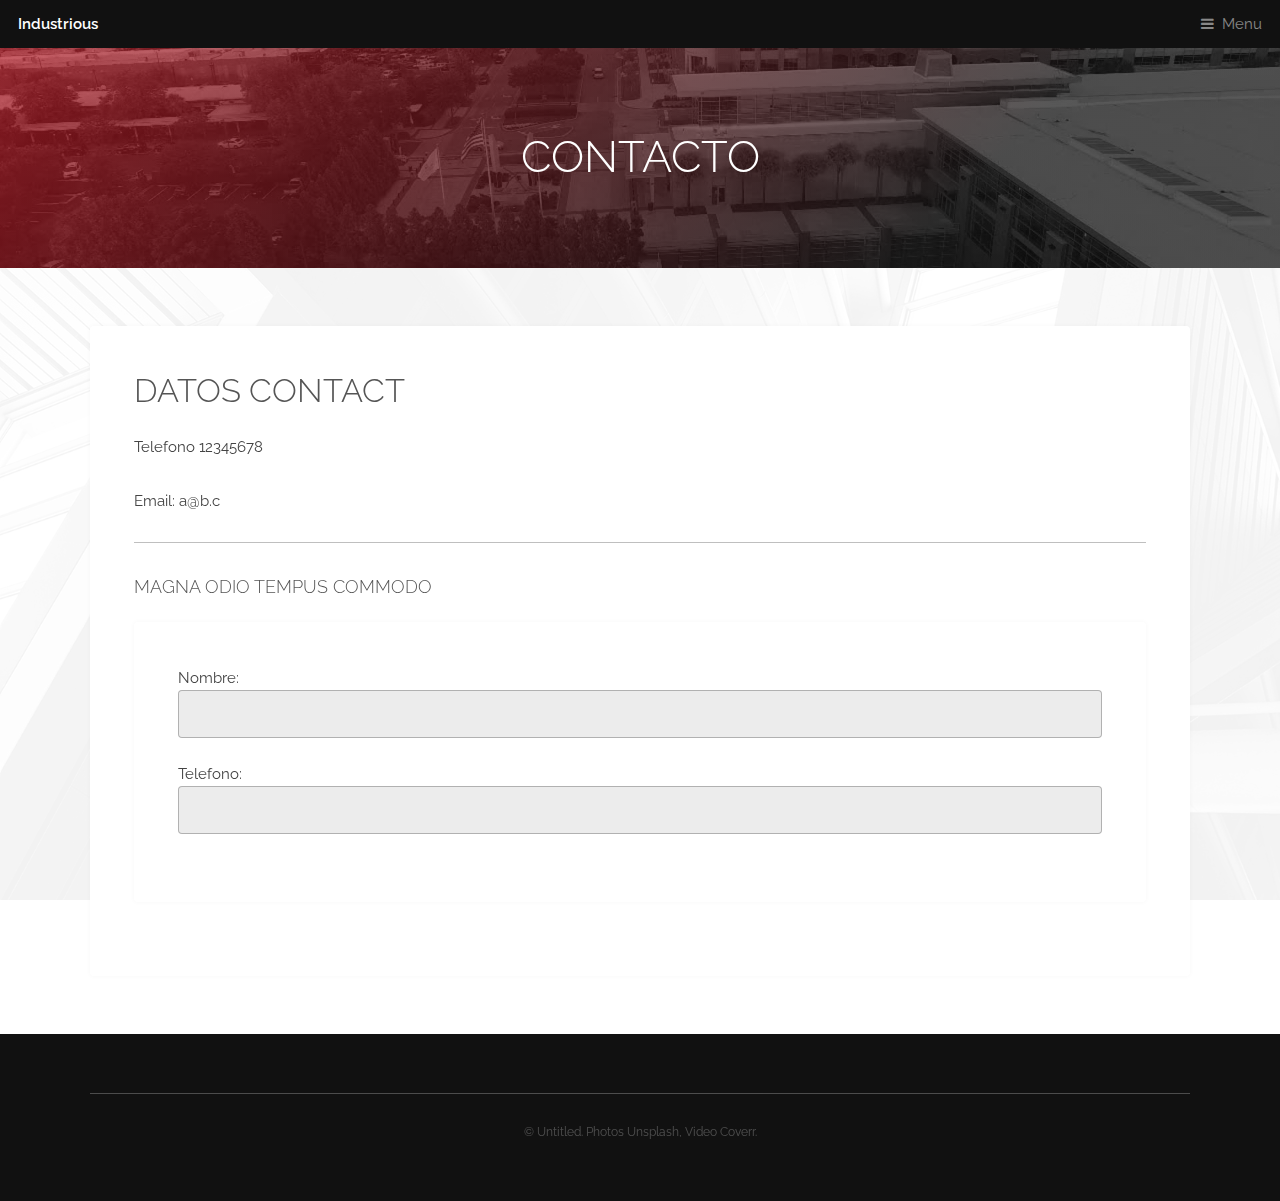
<file: contacto.html>
<!DOCTYPE HTML>
<!--
	Industrious by TEMPLATED
	templated.co @templatedco
	Released for free under the Creative Commons Attribution 3.0 license (templated.co/license)
-->
<html>
	<head>
		<title>SERVICIOS Page - Industrious by TEMPLATED</title>
		<meta charset="utf-8" />
		<meta name="viewport" content="width=device-width, initial-scale=1, user-scalable=no" />
		<meta name="description" content="" />
		<meta name="keywords" content="" />
		<link rel="stylesheet" href="assets/css/main.css" />
	</head>
	<body class="is-preload">

		<!-- Header -->
			<header id="header">
				<a class="logo" href="index.html">Industrious</a>
				<nav>
					<a href="#menu">Menu</a>
				</nav>
			</header>

		<!-- Nav -->
			<nav id="menu">
				<ul class="links">
					<li><a href="index.html">Home</a></li>
					<li><a href="elements.html">Elements</a></li>
					<li><a href="generic.html">Generic</a></li>
					<li><a href="servicios.html">Servicios</a></li>
					<li><a href="contactos.html">Contactos</a></li>
				</ul>
			</nav>

		<!-- Heading -->
			<div id="heading" >
				<h1>CONTACTO</h1>
			</div>

		<!-- Main -->
			<section id="main" class="wrapper">
				<div class="inner">
					<div class="content">
						<header>
							<h2>Datos Contact</h2>
						</header>
						<p>Telefono 12345678 </p>
						<p>Email: a@b.c </p>
						<hr />
						<h3>Magna odio tempus commodo</h3>
											<div class="content">
						Nombre: <input type="text" name="nombre"><br>
						Telefono: <input type="text" name="nombre"><br>
					</div>
					</div>
				</div>
			</section>

		<!-- Footer -->
			<footer id="footer">
				<div class="inner">
					<div class="copyright">
						&copy; Untitled. Photos <a href="https://unsplash.co">Unsplash</a>, Video <a href="https://coverr.co">Coverr</a>.
					</div>
				</div>
			</footer>

		<!-- Scripts -->
			<script src="assets/js/jquery.min.js"></script>
			<script src="assets/js/browser.min.js"></script>
			<script src="assets/js/breakpoints.min.js"></script>
			<script src="assets/js/util.js"></script>
			<script src="assets/js/main.js"></script>

	</body>
</html>
</file>
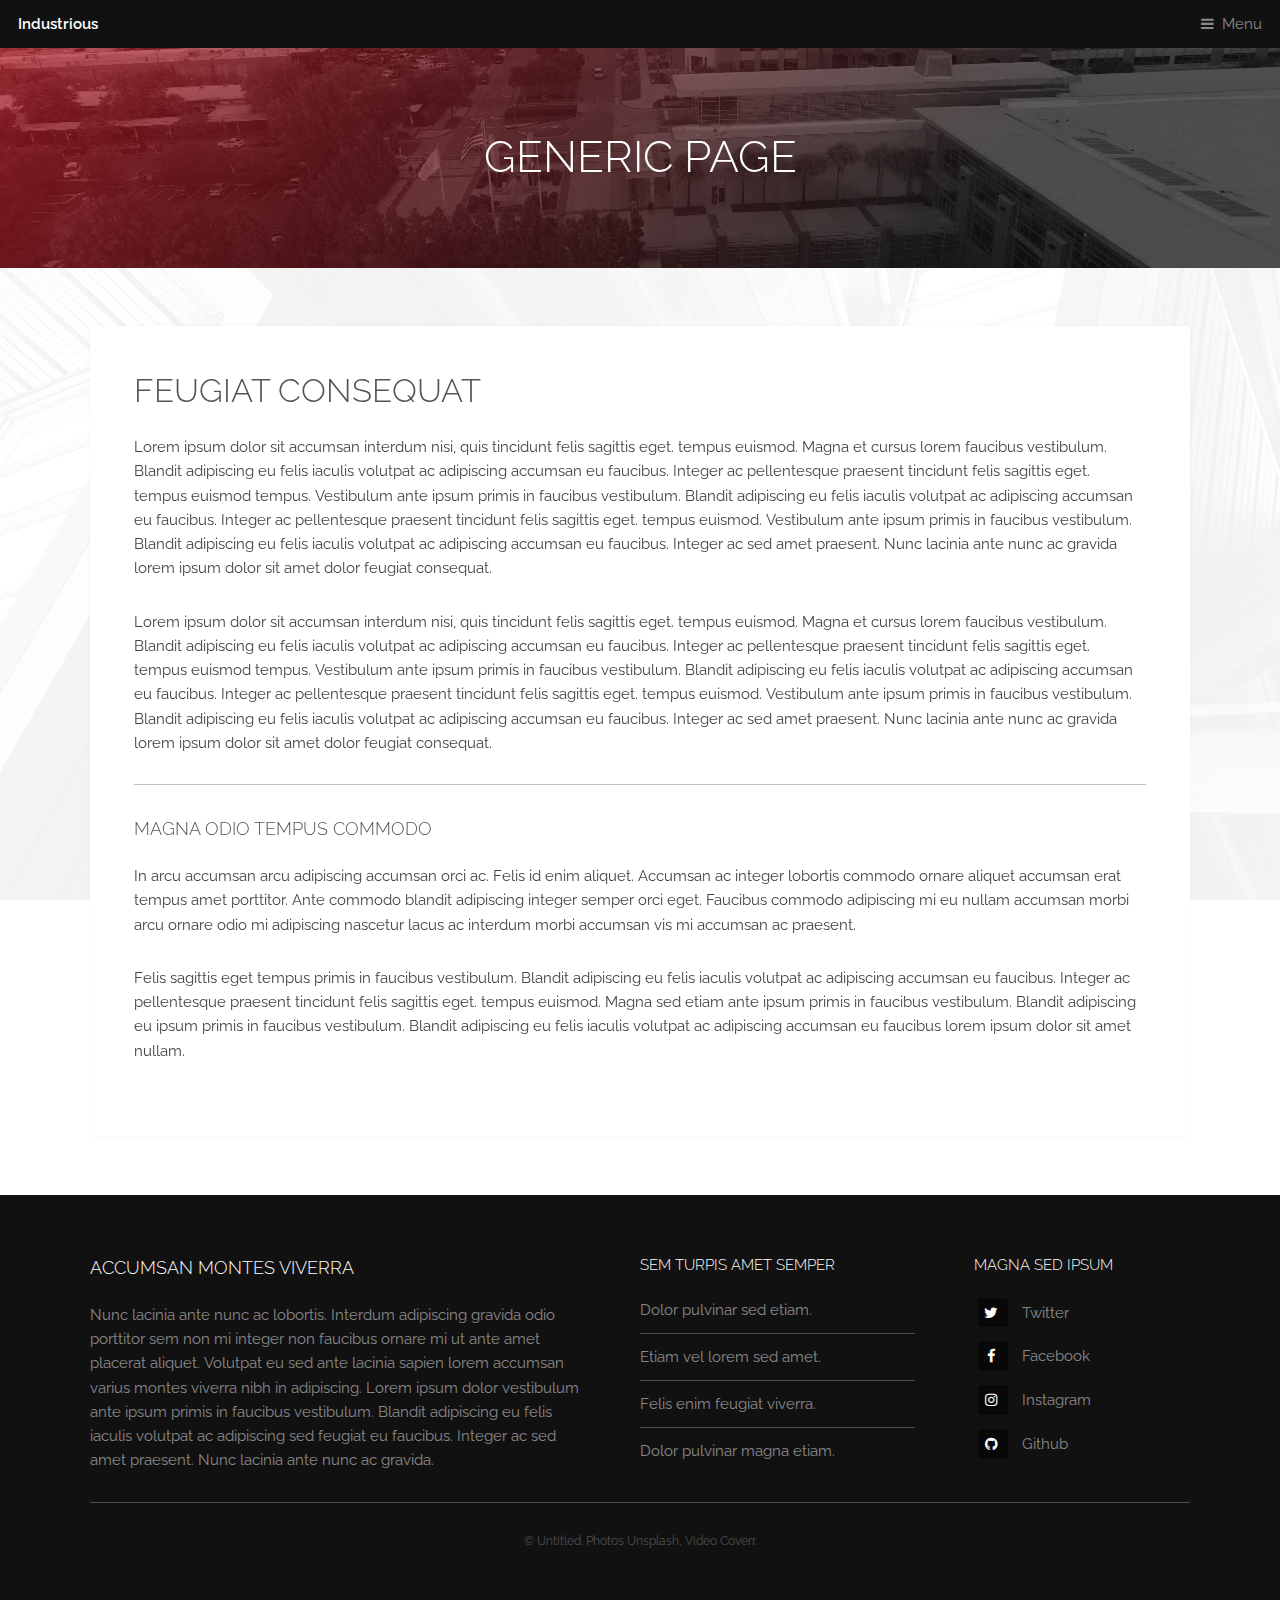
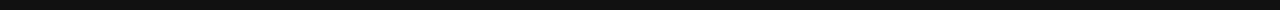
<file: generic.html>
<!DOCTYPE HTML>
<!--
	Industrious by TEMPLATED
	templated.co @templatedco
	Released for free under the Creative Commons Attribution 3.0 license (templated.co/license)
-->
<html>
	<head>
		<title>Generic Page - Industrious by TEMPLATED</title>
		<meta charset="utf-8" />
		<meta name="viewport" content="width=device-width, initial-scale=1, user-scalable=no" />
		<meta name="description" content="" />
		<meta name="keywords" content="" />
		<link rel="stylesheet" href="assets/css/main.css" />
	</head>
	<body class="is-preload">

		<!-- Header -->
			<header id="header">
				<a class="logo" href="index.html">Industrious</a>
				<nav>
					<a href="#menu">Menu</a>
				</nav>
			</header>

		<!-- Nav -->
			<nav id="menu">
				<ul class="links">
					<li><a href="index.html">Home</a></li>
					<li><a href="elements.html">Elements</a></li>
					<li><a href="generic.html">Generic</a></li>
				</ul>
			</nav>

		<!-- Heading -->
			<div id="heading" >
				<h1>Generic Page</h1>
			</div>

		<!-- Main -->
			<section id="main" class="wrapper">
				<div class="inner">
					<div class="content">
						<header>
							<h2>Feugiat consequat</h2>
						</header>
						<p>Lorem ipsum dolor sit accumsan interdum nisi, quis tincidunt felis sagittis eget. tempus euismod. Magna et cursus lorem faucibus vestibulum. Blandit adipiscing eu felis iaculis volutpat ac adipiscing accumsan eu faucibus. Integer ac pellentesque praesent tincidunt felis sagittis eget. tempus euismod tempus. Vestibulum ante ipsum primis in faucibus vestibulum. Blandit adipiscing eu felis iaculis volutpat ac adipiscing accumsan eu faucibus. Integer ac pellentesque praesent tincidunt felis sagittis eget. tempus euismod. Vestibulum ante ipsum primis in faucibus vestibulum. Blandit adipiscing eu felis iaculis volutpat ac adipiscing accumsan eu faucibus. Integer ac sed amet praesent. Nunc lacinia ante nunc ac gravida lorem ipsum dolor sit amet dolor feugiat consequat. </p>
						<p>Lorem ipsum dolor sit accumsan interdum nisi, quis tincidunt felis sagittis eget. tempus euismod. Magna et cursus lorem faucibus vestibulum. Blandit adipiscing eu felis iaculis volutpat ac adipiscing accumsan eu faucibus. Integer ac pellentesque praesent tincidunt felis sagittis eget. tempus euismod tempus. Vestibulum ante ipsum primis in faucibus vestibulum. Blandit adipiscing eu felis iaculis volutpat ac adipiscing accumsan eu faucibus. Integer ac pellentesque praesent tincidunt felis sagittis eget. tempus euismod. Vestibulum ante ipsum primis in faucibus vestibulum. Blandit adipiscing eu felis iaculis volutpat ac adipiscing accumsan eu faucibus. Integer ac sed amet praesent. Nunc lacinia ante nunc ac gravida lorem ipsum dolor sit amet dolor feugiat consequat. </p>
						<hr />
						<h3>Magna odio tempus commodo</h3>
						<p>In arcu accumsan arcu adipiscing accumsan orci ac. Felis id enim aliquet. Accumsan ac integer lobortis commodo ornare aliquet accumsan erat tempus amet porttitor. Ante commodo blandit adipiscing integer semper orci eget. Faucibus commodo adipiscing mi eu nullam accumsan morbi arcu ornare odio mi adipiscing nascetur lacus ac interdum morbi accumsan vis mi accumsan ac praesent.</p>
						<p>Felis sagittis eget tempus primis in faucibus vestibulum. Blandit adipiscing eu felis iaculis volutpat ac adipiscing accumsan eu faucibus. Integer ac pellentesque praesent tincidunt felis sagittis eget. tempus euismod. Magna sed etiam ante ipsum primis in faucibus vestibulum. Blandit adipiscing eu ipsum primis in faucibus vestibulum. Blandit adipiscing eu felis iaculis volutpat ac adipiscing accumsan eu faucibus lorem ipsum dolor sit amet nullam.</p>
					</div>
				</div>
			</section>

		<!-- Footer -->
			<footer id="footer">
				<div class="inner">
					<div class="content">
						<section>
							<h3>Accumsan montes viverra</h3>
							<p>Nunc lacinia ante nunc ac lobortis. Interdum adipiscing gravida odio porttitor sem non mi integer non faucibus ornare mi ut ante amet placerat aliquet. Volutpat eu sed ante lacinia sapien lorem accumsan varius montes viverra nibh in adipiscing. Lorem ipsum dolor vestibulum ante ipsum primis in faucibus vestibulum. Blandit adipiscing eu felis iaculis volutpat ac adipiscing sed feugiat eu faucibus. Integer ac sed amet praesent. Nunc lacinia ante nunc ac gravida.</p>
						</section>
						<section>
							<h4>Sem turpis amet semper</h4>
							<ul class="alt">
								<li><a href="#">Dolor pulvinar sed etiam.</a></li>
								<li><a href="#">Etiam vel lorem sed amet.</a></li>
								<li><a href="#">Felis enim feugiat viverra.</a></li>
								<li><a href="#">Dolor pulvinar magna etiam.</a></li>
							</ul>
						</section>
						<section>
							<h4>Magna sed ipsum</h4>
							<ul class="plain">
								<li><a href="#"><i class="icon fa-twitter">&nbsp;</i>Twitter</a></li>
								<li><a href="#"><i class="icon fa-facebook">&nbsp;</i>Facebook</a></li>
								<li><a href="#"><i class="icon fa-instagram">&nbsp;</i>Instagram</a></li>
								<li><a href="#"><i class="icon fa-github">&nbsp;</i>Github</a></li>
							</ul>
						</section>
					</div>
					<div class="copyright">
						&copy; Untitled. Photos <a href="https://unsplash.co">Unsplash</a>, Video <a href="https://coverr.co">Coverr</a>.
					</div>
				</div>
			</footer>

		<!-- Scripts -->
			<script src="assets/js/jquery.min.js"></script>
			<script src="assets/js/browser.min.js"></script>
			<script src="assets/js/breakpoints.min.js"></script>
			<script src="assets/js/util.js"></script>
			<script src="assets/js/main.js"></script>

	</body>
</html>
</file>
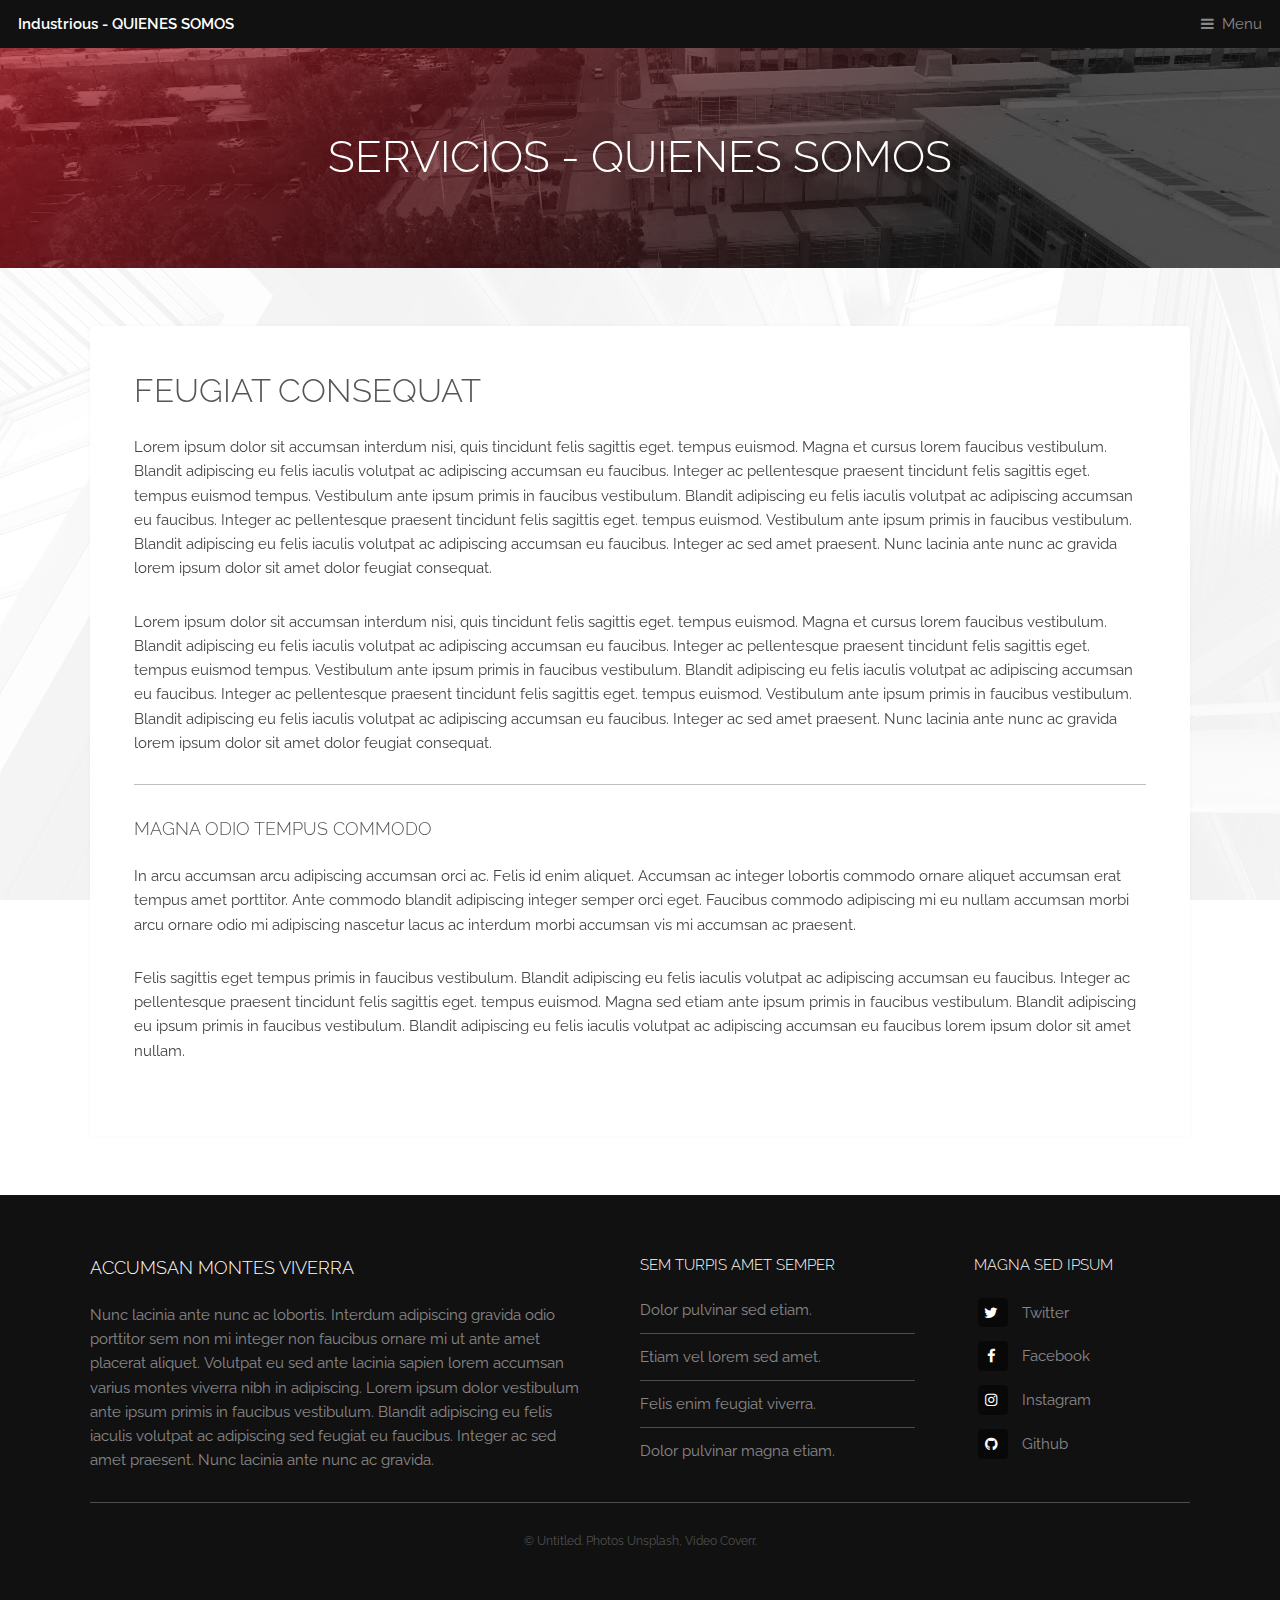
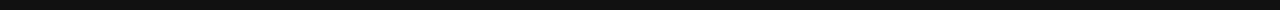
<file: servicios.html>
<!DOCTYPE HTML>
<!--
	Industrious by TEMPLATED
	templated.co @templatedco
	Released for free under the Creative Commons Attribution 3.0 license (templated.co/license)
-->
<html>
	<head>
		<title>SERVICIOS Page - Industrious by TEMPLATED</title>
		<meta charset="utf-8" />
		<meta name="viewport" content="width=device-width, initial-scale=1, user-scalable=no" />
		<meta name="description" content="" />
		<meta name="keywords" content="" />
		<link rel="stylesheet" href="assets/css/main.css" />
	</head>
	<body class="is-preload">

		<!-- Header -->
			<header id="header">
				<a class="logo" href="index.html">Industrious - QUIENES SOMOS </a>
				<nav>
					<a href="#menu">Menu</a>
				</nav>
			</header>

		<!-- Nav -->
			<nav id="menu">
				<ul class="links">
					<li><a href="index.html">Home</a></li>
					<li><a href="elements.html">Elements</a></li>
					<li><a href="generic.html">Generic</a></li>
				</ul>
			</nav>

		<!-- Heading -->
			<div id="heading" >
				<h1>SERVICIOS - QUIENES SOMOS </h1>
			</div>

		<!-- Main -->
			<section id="main" class="wrapper">
				<div class="inner">
					<div class="content">
						<header>
							<h2>Feugiat consequat</h2>
						</header>
						<p>Lorem ipsum dolor sit accumsan interdum nisi, quis tincidunt felis sagittis eget. tempus euismod. Magna et cursus lorem faucibus vestibulum. Blandit adipiscing eu felis iaculis volutpat ac adipiscing accumsan eu faucibus. Integer ac pellentesque praesent tincidunt felis sagittis eget. tempus euismod tempus. Vestibulum ante ipsum primis in faucibus vestibulum. Blandit adipiscing eu felis iaculis volutpat ac adipiscing accumsan eu faucibus. Integer ac pellentesque praesent tincidunt felis sagittis eget. tempus euismod. Vestibulum ante ipsum primis in faucibus vestibulum. Blandit adipiscing eu felis iaculis volutpat ac adipiscing accumsan eu faucibus. Integer ac sed amet praesent. Nunc lacinia ante nunc ac gravida lorem ipsum dolor sit amet dolor feugiat consequat. </p>
						<p>Lorem ipsum dolor sit accumsan interdum nisi, quis tincidunt felis sagittis eget. tempus euismod. Magna et cursus lorem faucibus vestibulum. Blandit adipiscing eu felis iaculis volutpat ac adipiscing accumsan eu faucibus. Integer ac pellentesque praesent tincidunt felis sagittis eget. tempus euismod tempus. Vestibulum ante ipsum primis in faucibus vestibulum. Blandit adipiscing eu felis iaculis volutpat ac adipiscing accumsan eu faucibus. Integer ac pellentesque praesent tincidunt felis sagittis eget. tempus euismod. Vestibulum ante ipsum primis in faucibus vestibulum. Blandit adipiscing eu felis iaculis volutpat ac adipiscing accumsan eu faucibus. Integer ac sed amet praesent. Nunc lacinia ante nunc ac gravida lorem ipsum dolor sit amet dolor feugiat consequat. </p>
						<hr />
						<h3>Magna odio tempus commodo</h3>
						<p>In arcu accumsan arcu adipiscing accumsan orci ac. Felis id enim aliquet. Accumsan ac integer lobortis commodo ornare aliquet accumsan erat tempus amet porttitor. Ante commodo blandit adipiscing integer semper orci eget. Faucibus commodo adipiscing mi eu nullam accumsan morbi arcu ornare odio mi adipiscing nascetur lacus ac interdum morbi accumsan vis mi accumsan ac praesent.</p>
						<p>Felis sagittis eget tempus primis in faucibus vestibulum. Blandit adipiscing eu felis iaculis volutpat ac adipiscing accumsan eu faucibus. Integer ac pellentesque praesent tincidunt felis sagittis eget. tempus euismod. Magna sed etiam ante ipsum primis in faucibus vestibulum. Blandit adipiscing eu ipsum primis in faucibus vestibulum. Blandit adipiscing eu felis iaculis volutpat ac adipiscing accumsan eu faucibus lorem ipsum dolor sit amet nullam.</p>
					</div>
				</div>
			</section>

		<!-- Footer -->
			<footer id="footer">
				<div class="inner">
					<div class="content">
						<section>
							<h3>Accumsan montes viverra</h3>
							<p>Nunc lacinia ante nunc ac lobortis. Interdum adipiscing gravida odio porttitor sem non mi integer non faucibus ornare mi ut ante amet placerat aliquet. Volutpat eu sed ante lacinia sapien lorem accumsan varius montes viverra nibh in adipiscing. Lorem ipsum dolor vestibulum ante ipsum primis in faucibus vestibulum. Blandit adipiscing eu felis iaculis volutpat ac adipiscing sed feugiat eu faucibus. Integer ac sed amet praesent. Nunc lacinia ante nunc ac gravida.</p>
						</section>
						<section>
							<h4>Sem turpis amet semper</h4>
							<ul class="alt">
								<li><a href="#">Dolor pulvinar sed etiam.</a></li>
								<li><a href="#">Etiam vel lorem sed amet.</a></li>
								<li><a href="#">Felis enim feugiat viverra.</a></li>
								<li><a href="#">Dolor pulvinar magna etiam.</a></li>
							</ul>
						</section>
						<section>
							<h4>Magna sed ipsum</h4>
							<ul class="plain">
								<li><a href="#"><i class="icon fa-twitter">&nbsp;</i>Twitter</a></li>
								<li><a href="#"><i class="icon fa-facebook">&nbsp;</i>Facebook</a></li>
								<li><a href="#"><i class="icon fa-instagram">&nbsp;</i>Instagram</a></li>
								<li><a href="#"><i class="icon fa-github">&nbsp;</i>Github</a></li>
							</ul>
						</section>
					</div>
					<div class="copyright">
						&copy; Untitled. Photos <a href="https://unsplash.co">Unsplash</a>, Video <a href="https://coverr.co">Coverr</a>.
					</div>
				</div>
			</footer>

		<!-- Scripts -->
			<script src="assets/js/jquery.min.js"></script>
			<script src="assets/js/browser.min.js"></script>
			<script src="assets/js/breakpoints.min.js"></script>
			<script src="assets/js/util.js"></script>
			<script src="assets/js/main.js"></script>

	</body>
</html>
</file>
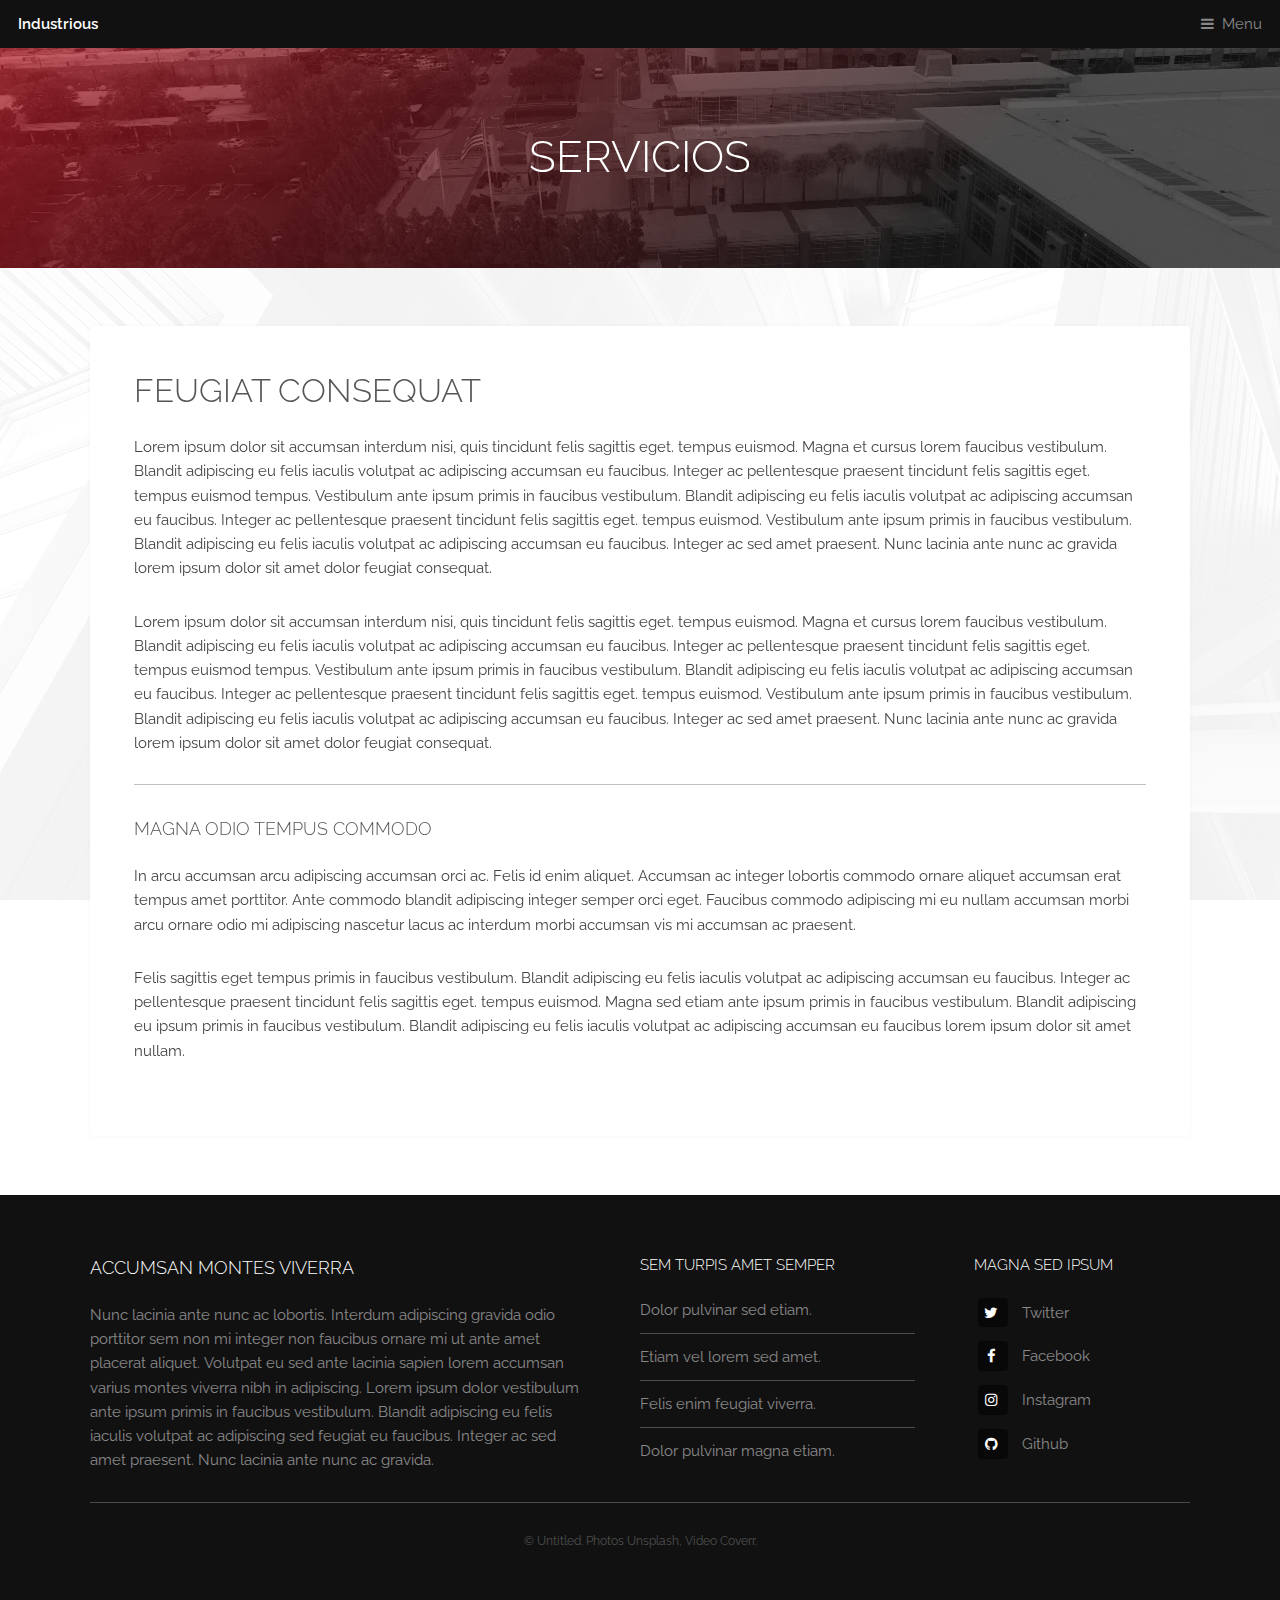
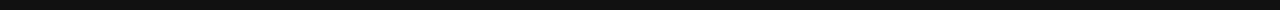
<file: servicios.html.html>
<!DOCTYPE HTML>
<!--
	Industrious by TEMPLATED
	templated.co @templatedco
	Released for free under the Creative Commons Attribution 3.0 license (templated.co/license)
-->
<html>
	<head>
		<title>SERVICIOS Page - Industrious by TEMPLATED</title>
		<meta charset="utf-8" />
		<meta name="viewport" content="width=device-width, initial-scale=1, user-scalable=no" />
		<meta name="description" content="" />
		<meta name="keywords" content="" />
		<link rel="stylesheet" href="assets/css/main.css" />
	</head>
	<body class="is-preload">

		<!-- Header -->
			<header id="header">
				<a class="logo" href="index.html">Industrious</a>
				<nav>
					<a href="#menu">Menu</a>
				</nav>
			</header>

		<!-- Nav -->
			<nav id="menu">
				<ul class="links">
					<li><a href="index.html">Home</a></li>
					<li><a href="elements.html">Elements</a></li>
					<li><a href="generic.html">Generic</a></li>
				</ul>
			</nav>

		<!-- Heading -->
			<div id="heading" >
				<h1>SERVICIOS</h1>
			</div>

		<!-- Main -->
			<section id="main" class="wrapper">
				<div class="inner">
					<div class="content">
						<header>
							<h2>Feugiat consequat</h2>
						</header>
						<p>Lorem ipsum dolor sit accumsan interdum nisi, quis tincidunt felis sagittis eget. tempus euismod. Magna et cursus lorem faucibus vestibulum. Blandit adipiscing eu felis iaculis volutpat ac adipiscing accumsan eu faucibus. Integer ac pellentesque praesent tincidunt felis sagittis eget. tempus euismod tempus. Vestibulum ante ipsum primis in faucibus vestibulum. Blandit adipiscing eu felis iaculis volutpat ac adipiscing accumsan eu faucibus. Integer ac pellentesque praesent tincidunt felis sagittis eget. tempus euismod. Vestibulum ante ipsum primis in faucibus vestibulum. Blandit adipiscing eu felis iaculis volutpat ac adipiscing accumsan eu faucibus. Integer ac sed amet praesent. Nunc lacinia ante nunc ac gravida lorem ipsum dolor sit amet dolor feugiat consequat. </p>
						<p>Lorem ipsum dolor sit accumsan interdum nisi, quis tincidunt felis sagittis eget. tempus euismod. Magna et cursus lorem faucibus vestibulum. Blandit adipiscing eu felis iaculis volutpat ac adipiscing accumsan eu faucibus. Integer ac pellentesque praesent tincidunt felis sagittis eget. tempus euismod tempus. Vestibulum ante ipsum primis in faucibus vestibulum. Blandit adipiscing eu felis iaculis volutpat ac adipiscing accumsan eu faucibus. Integer ac pellentesque praesent tincidunt felis sagittis eget. tempus euismod. Vestibulum ante ipsum primis in faucibus vestibulum. Blandit adipiscing eu felis iaculis volutpat ac adipiscing accumsan eu faucibus. Integer ac sed amet praesent. Nunc lacinia ante nunc ac gravida lorem ipsum dolor sit amet dolor feugiat consequat. </p>
						<hr />
						<h3>Magna odio tempus commodo</h3>
						<p>In arcu accumsan arcu adipiscing accumsan orci ac. Felis id enim aliquet. Accumsan ac integer lobortis commodo ornare aliquet accumsan erat tempus amet porttitor. Ante commodo blandit adipiscing integer semper orci eget. Faucibus commodo adipiscing mi eu nullam accumsan morbi arcu ornare odio mi adipiscing nascetur lacus ac interdum morbi accumsan vis mi accumsan ac praesent.</p>
						<p>Felis sagittis eget tempus primis in faucibus vestibulum. Blandit adipiscing eu felis iaculis volutpat ac adipiscing accumsan eu faucibus. Integer ac pellentesque praesent tincidunt felis sagittis eget. tempus euismod. Magna sed etiam ante ipsum primis in faucibus vestibulum. Blandit adipiscing eu ipsum primis in faucibus vestibulum. Blandit adipiscing eu felis iaculis volutpat ac adipiscing accumsan eu faucibus lorem ipsum dolor sit amet nullam.</p>
					</div>
				</div>
			</section>

		<!-- Footer -->
			<footer id="footer">
				<div class="inner">
					<div class="content">
						<section>
							<h3>Accumsan montes viverra</h3>
							<p>Nunc lacinia ante nunc ac lobortis. Interdum adipiscing gravida odio porttitor sem non mi integer non faucibus ornare mi ut ante amet placerat aliquet. Volutpat eu sed ante lacinia sapien lorem accumsan varius montes viverra nibh in adipiscing. Lorem ipsum dolor vestibulum ante ipsum primis in faucibus vestibulum. Blandit adipiscing eu felis iaculis volutpat ac adipiscing sed feugiat eu faucibus. Integer ac sed amet praesent. Nunc lacinia ante nunc ac gravida.</p>
						</section>
						<section>
							<h4>Sem turpis amet semper</h4>
							<ul class="alt">
								<li><a href="#">Dolor pulvinar sed etiam.</a></li>
								<li><a href="#">Etiam vel lorem sed amet.</a></li>
								<li><a href="#">Felis enim feugiat viverra.</a></li>
								<li><a href="#">Dolor pulvinar magna etiam.</a></li>
							</ul>
						</section>
						<section>
							<h4>Magna sed ipsum</h4>
							<ul class="plain">
								<li><a href="#"><i class="icon fa-twitter">&nbsp;</i>Twitter</a></li>
								<li><a href="#"><i class="icon fa-facebook">&nbsp;</i>Facebook</a></li>
								<li><a href="#"><i class="icon fa-instagram">&nbsp;</i>Instagram</a></li>
								<li><a href="#"><i class="icon fa-github">&nbsp;</i>Github</a></li>
							</ul>
						</section>
					</div>
					<div class="copyright">
						&copy; Untitled. Photos <a href="https://unsplash.co">Unsplash</a>, Video <a href="https://coverr.co">Coverr</a>.
					</div>
				</div>
			</footer>

		<!-- Scripts -->
			<script src="assets/js/jquery.min.js"></script>
			<script src="assets/js/browser.min.js"></script>
			<script src="assets/js/breakpoints.min.js"></script>
			<script src="assets/js/util.js"></script>
			<script src="assets/js/main.js"></script>

	</body>
</html>
</file>
<file: assets/css/main.css>
@import url(font-awesome.min.css);
@import url("https://fonts.googleapis.com/css?family=Raleway:200,300,400,500,600");
/*
	Industrious by TEMPLATED
	templated.co @templatedco
	Released for free under the Creative Commons Attribution 3.0 license (templated.co/license)
*/
/* Basic */

/ * Estilos Colores */
.servicios {
	
}

@-ms-viewport {
  width: device-width; }
body {
  -ms-overflow-style: scrollbar; }

@media screen and (max-width: 480px) {
  html, body {
    min-width: 320px; } }
html {
  box-sizing: border-box; }

*, *:before, *:after {
  box-sizing: inherit; }

body {
  background: #ffffff; }
  body.is-preload *, body.is-preload *:before, body.is-preload *:after {
    -moz-animation: none !important;
    -webkit-animation: none !important;
    -ms-animation: none !important;
    animation: none !important;
    -moz-transition: none !important;
    -webkit-transition: none !important;
    -ms-transition: none !important;
    transition: none !important; }

html, body, div, span, applet, object,
iframe, h1, h2, h3, h4, h5, h6, p, blockquote,
pre, a, abbr, acronym, address, big, cite,
code, del, dfn, em, img, ins, kbd, q, s, samp,
small, strike, strong, sub, sup, tt, var, b,
u, i, center, dl, dt, dd, ol, ul, li, fieldset,
form, label, legend, table, caption, tbody,
tfoot, thead, tr, th, td, article, aside,
canvas, details, embed, figure, figcaption,
footer, header, hgroup, menu, nav, output, ruby,
section, summary, time, mark, audio, video {
  margin: 0;
  padding: 0;
  border: 0;
  font-size: 100%;
  font: inherit;
  vertical-align: baseline; }

article, aside, details, figcaption, figure,
footer, header, hgroup, menu, nav, section {
  display: block; }

body {
  line-height: 1; }

ol, ul {
  list-style: none; }

blockquote, q {
  quotes: none; }
  blockquote:before, blockquote:after, q:before, q:after {
    content: '';
    content: none; }

table {
  border-collapse: collapse;
  border-spacing: 0; }

body {
  -webkit-text-size-adjust: none; }

mark {
  background-color: transparent;
  color: inherit; }

input::-moz-focus-inner {
  border: 0;
  padding: 0; }

input, select, textarea {
  -moz-appearance: none;
  -webkit-appearance: none;
  -ms-appearance: none;
  appearance: none; }

/* Typography */
html {
  font-size: 13pt; }
  @media screen and (max-width: 1680px) {
    html {
      font-size: 11pt; } }
  @media screen and (max-width: 980px) {
    html {
      font-size: 12pt; } }
  @media screen and (max-width: 480px) {
    html {
      font-size: 11pt; } }

body {
  background-color: #ffffff;
  color: #444444; }

body, input, select, textarea {
  font-family: "Raleway", Arial, Helvetica, sans-serif;
  font-weight: 400;
  font-size: 1rem;
  line-height: 1.65; }

a {
  -moz-transition: color 0.2s ease-in-out;
  -webkit-transition: color 0.2s ease-in-out;
  -ms-transition: color 0.2s ease-in-out;
  transition: color 0.2s ease-in-out;
  text-decoration: underline; }
  a:hover {
    text-decoration: none; }

strong, b {
  font-weight: 600; }

em, i {
  font-style: italic; }

p {
  margin: 0 0 2rem 0; }

header.special {
  text-align: center;
  margin-bottom: 4rem; }
  header.special p {
    max-width: 75%;
    margin-left: auto;
    margin-right: auto; }

h1, h2, h3, h4, h5, h6 {
  font-weight: 300;
  line-height: 1.5;
  text-transform: uppercase;
  margin: 0 0 1.5rem 0; }
  h1 a, h2 a, h3 a, h4 a, h5 a, h6 a {
    color: inherit;
    text-decoration: none; }

h1 {
  font-size: 3rem;
  line-height: 1.2; }

h2 {
  font-size: 2.25rem;
  line-height: 1.3; }

h3 {
  font-size: 1.25rem; }

h4 {
  font-size: 1rem; }

h5 {
  font-size: 0.9rem; }

h6 {
  font-size: 0.7rem; }

@media screen and (max-width: 736px) {
  h1 {
    font-size: 2.75rem;
    line-height: 1.3; }

  h2 {
    font-size: 1.75rem;
    line-height: 1.5; }

  h3 {
    font-size: 1.25rem; } }
sub {
  font-size: 0.8rem;
  position: relative;
  top: 0.5rem; }

sup {
  font-size: 0.8rem;
  position: relative;
  top: -0.5rem; }

blockquote {
  border-left: solid 0.5rem;
  font-style: italic;
  margin: 0 0 2rem 0;
  padding: 1rem 0 1rem 2rem; }

code {
  border-radius: 4px;
  border: solid 1px;
  font-family: "Courier New", monospace;
  font-size: 0.9rem;
  margin: 0 0.25rem;
  padding: 0.25rem 0.65rem; }

pre {
  -webkit-overflow-scrolling: touch;
  font-family: "Courier New", monospace;
  font-size: 0.9rem;
  margin: 0 0 2rem 0; }
  pre code {
    display: block;
    line-height: 1.75;
    padding: 1rem 1.5rem;
    overflow-x: auto; }

hr {
  border: 0;
  border-bottom: solid 1px;
  margin: 2rem 0; }
  hr.major {
    margin: 4rem 0; }

input, select, textarea {
  color: #555555; }

a {
  color: #ce1b28; }

strong, b {
  color: #555555; }

h1, h2, h3, h4, h5, h6 {
  color: #555555; }

blockquote {
  border-left-color: rgba(0, 0, 0, 0.25); }

code {
  background: rgba(0, 0, 0, 0.075);
  border-color: rgba(0, 0, 0, 0.25); }

hr {
  border-bottom-color: rgba(0, 0, 0, 0.25); }

/* Inner */
.inner {
  margin: 0 auto;
  width: 75rem;
  max-width: calc(100% - 6rem); }
  @media screen and (max-width: 480px) {
    .inner {
      max-width: calc(100% - 3rem); } }

/* Button */
input[type="submit"],
input[type="reset"],
input[type="button"],
button,
.button {
  -moz-appearance: none;
  -webkit-appearance: none;
  -ms-appearance: none;
  appearance: none;
  -moz-transition: background-color 0.2s ease-in-out, box-shadow 0.2s ease-in-out, color 0.2s ease-in-out;
  -webkit-transition: background-color 0.2s ease-in-out, box-shadow 0.2s ease-in-out, color 0.2s ease-in-out;
  -ms-transition: background-color 0.2s ease-in-out, box-shadow 0.2s ease-in-out, color 0.2s ease-in-out;
  transition: background-color 0.2s ease-in-out, box-shadow 0.2s ease-in-out, color 0.2s ease-in-out;
  border: 0;
  border-radius: 4px;
  cursor: pointer;
  display: inline-block;
  font-weight: 600;
  height: 3.25rem;
  line-height: 3.25rem;
  padding: 0 1.75rem;
  text-align: center;
  text-decoration: none;
  white-space: nowrap; }
  input[type="submit"].small,
  input[type="reset"].small,
  input[type="button"].small,
  button.small,
  .button.small {
    font-size: 0.8rem;
    height: 2.4375rem;
    line-height: 2.4375rem;
    padding: 0 1.25rem; }
  input[type="submit"].large,
  input[type="reset"].large,
  input[type="button"].large,
  button.large,
  .button.large {
    font-size: 1.35rem;
    height: 4.0625rem;
    line-height: 4.0625rem;
    padding: 0 2rem; }
  input[type="submit"].wide,
  input[type="reset"].wide,
  input[type="button"].wide,
  button.wide,
  .button.wide {
    min-width: 13rem; }
  input[type="submit"].icon:before,
  input[type="reset"].icon:before,
  input[type="button"].icon:before,
  button.icon:before,
  .button.icon:before {
    margin-right: 0.5rem; }
  input[type="submit"].fit,
  input[type="reset"].fit,
  input[type="button"].fit,
  button.fit,
  .button.fit {
    width: 100%; }
  input[type="submit"].disabled, input[type="submit"]:disabled,
  input[type="reset"].disabled,
  input[type="reset"]:disabled,
  input[type="button"].disabled,
  input[type="button"]:disabled,
  button.disabled,
  button:disabled,
  .button.disabled,
  .button:disabled {
    pointer-events: none;
    opacity: 0.25; }

input[type="submit"],
input[type="reset"],
input[type="button"],
button,
.button {
  background-color: transparent;
  box-shadow: inset 0 0 0 1px #555555;
  color: #555555 !important; }
  input[type="submit"]:hover,
  input[type="reset"]:hover,
  input[type="button"]:hover,
  button:hover,
  .button:hover {
    box-shadow: inset 0 0 0 1px #ce1b28;
    color: #ce1b28 !important; }
    input[type="submit"]:hover:active,
    input[type="reset"]:hover:active,
    input[type="button"]:hover:active,
    button:hover:active,
    .button:hover:active {
      background-color: rgba(206, 27, 40, 0.25); }
  input[type="submit"].primary,
  input[type="reset"].primary,
  input[type="button"].primary,
  button.primary,
  .button.primary {
    box-shadow: none;
    background-color: #ce1b28;
    color: #ffffff !important; }
    input[type="submit"].primary:hover,
    input[type="reset"].primary:hover,
    input[type="button"].primary:hover,
    button.primary:hover,
    .button.primary:hover {
      background-color: #e2212f;
      box-shadow: none; }
      input[type="submit"].primary:hover:active,
      input[type="reset"].primary:hover:active,
      input[type="button"].primary:hover:active,
      button.primary:hover:active,
      .button.primary:hover:active {
        background-color: #b71824; }

/* Form */
form {
  margin: 0 0 2rem 0; }

input[type="text"],
input[type="password"],
input[type="email"],
input[type="tel"],
input[type="search"],
input[type="url"],
select,
textarea {
  -moz-appearance: none;
  -webkit-appearance: none;
  -ms-appearance: none;
  appearance: none;
  border-radius: 4px;
  border: none;
  border: solid 1px;
  color: inherit;
  display: block;
  outline: 0;
  padding: 0 1rem;
  text-decoration: none;
  width: 100%; }
  input[type="text"]:invalid,
  input[type="password"]:invalid,
  input[type="email"]:invalid,
  input[type="tel"]:invalid,
  input[type="search"]:invalid,
  input[type="url"]:invalid,
  select:invalid,
  textarea:invalid {
    box-shadow: none; }

label {
  display: block;
  font-size: 1rem;
  font-weight: 600;
  margin: 0 0 1rem 0; }

input[type="text"],
input[type="password"],
input[type="email"],
input[type="tel"],
input[type="search"],
input[type="url"] {
  height: 3.25rem; }

select {
  background-size: 1.25rem;
  background-repeat: no-repeat;
  background-position: calc(100% - 1rem) center;
  height: 3.25rem;
  padding-right: 3.25rem;
  text-overflow: ellipsis; }
  select:focus::-ms-value {
    background-color: transparent; }
  select::-ms-expand {
    display: none; }

textarea {
  padding: 0.75rem 1rem; }

input[type="checkbox"],
input[type="radio"] {
  -moz-appearance: none;
  -webkit-appearance: none;
  -ms-appearance: none;
  appearance: none;
  display: block;
  float: left;
  margin-right: -2rem;
  opacity: 0;
  width: 1rem;
  z-index: -1; }
  input[type="checkbox"] + label,
  input[type="radio"] + label {
    text-decoration: none;
    cursor: pointer;
    display: inline-block;
    font-size: 1rem;
    font-weight: 400;
    padding-left: 2.825rem;
    padding-right: 0.875rem;
    position: relative; }
    input[type="checkbox"] + label:before,
    input[type="radio"] + label:before {
      -moz-osx-font-smoothing: grayscale;
      -webkit-font-smoothing: antialiased;
      font-family: FontAwesome;
      font-style: normal;
      font-weight: normal;
      text-transform: none !important; }
    input[type="checkbox"] + label:before,
    input[type="radio"] + label:before {
      border-radius: 4px;
      border: solid 1px;
      content: '';
      display: inline-block;
      height: 1.95rem;
      left: 0;
      line-height: 1.86875rem;
      position: absolute;
      text-align: center;
      top: -0.1625rem;
      width: 1.95rem; }
  input[type="checkbox"]:checked + label:before,
  input[type="radio"]:checked + label:before {
    content: '\f00c'; }

input[type="checkbox"] + label:before {
  border-radius: 4px; }

input[type="radio"] + label:before {
  border-radius: 100%; }

::-webkit-input-placeholder {
  opacity: 1.0; }

:-moz-placeholder {
  opacity: 1.0; }

::-moz-placeholder {
  opacity: 1.0; }

:-ms-input-placeholder {
  opacity: 1.0; }

label {
  color: #555555; }

input[type="text"],
input[type="password"],
input[type="email"],
input[type="tel"],
input[type="search"],
input[type="url"],
select,
textarea {
  background-color: rgba(0, 0, 0, 0.075);
  border-color: rgba(0, 0, 0, 0.25); }
  input[type="text"]:focus,
  input[type="password"]:focus,
  input[type="email"]:focus,
  input[type="tel"]:focus,
  input[type="search"]:focus,
  input[type="url"]:focus,
  select:focus,
  textarea:focus {
    border-color: #ce1b28;
    box-shadow: 0 0 0 1px #ce1b28; }

select {
  background-image: url("data:image/svg+xml;charset=utf8,%3Csvg xmlns='http://www.w3.org/2000/svg' width='40' height='40' preserveAspectRatio='none' viewBox='0 0 40 40'%3E%3Cpath d='M9.4,12.3l10.4,10.4l10.4-10.4c0.2-0.2,0.5-0.4,0.9-0.4c0.3,0,0.6,0.1,0.9,0.4l3.3,3.3c0.2,0.2,0.4,0.5,0.4,0.9 c0,0.4-0.1,0.6-0.4,0.9L20.7,31.9c-0.2,0.2-0.5,0.4-0.9,0.4c-0.3,0-0.6-0.1-0.9-0.4L4.3,17.3c-0.2-0.2-0.4-0.5-0.4-0.9 c0-0.4,0.1-0.6,0.4-0.9l3.3-3.3c0.2-0.2,0.5-0.4,0.9-0.4S9.1,12.1,9.4,12.3z' fill='rgba(0, 0, 0, 0.25)' /%3E%3C/svg%3E"); }
  select option {
    color: #444444;
    background-color: #ffffff; }

input[type="checkbox"] + label,
input[type="radio"] + label {
  color: #444444; }
  input[type="checkbox"] + label:before,
  input[type="radio"] + label:before {
    background: rgba(0, 0, 0, 0.075);
    border-color: rgba(0, 0, 0, 0.25); }
input[type="checkbox"]:checked + label:before,
input[type="radio"]:checked + label:before {
  background-color: #ce1b28;
  border-color: #ce1b28;
  color: #ffffff; }
input[type="checkbox"]:focus + label:before,
input[type="radio"]:focus + label:before {
  border-color: #ce1b28;
  box-shadow: 0 0 0 1px #ce1b28; }

::-webkit-input-placeholder {
  color: #bbbbbb !important; }

:-moz-placeholder {
  color: #bbbbbb !important; }

::-moz-placeholder {
  color: #bbbbbb !important; }

:-ms-input-placeholder {
  color: #bbbbbb !important; }

/* List */
ol {
  list-style: decimal;
  margin: 0 0 2rem 0;
  padding-left: 1.25rem; }
  ol li {
    padding-left: 0.25rem; }

ul {
  list-style: disc;
  margin: 0 0 2rem 0;
  padding-left: 1rem; }
  ul li {
    padding-left: 0.325rem; }
  ul.plain {
    list-style: none;
    padding-left: 0; }
    ul.plain li {
      margin-bottom: 1rem; }
      ul.plain li .icon {
        border-radius: 4px;
        color: #ffffff;
        display: inline-block;
        margin-right: 1rem;
        text-align: center;
        width: 2rem;
        height: 2rem;
        line-height: 2rem;
        background: rgba(0, 0, 0, 0.5); }
  ul.alt {
    list-style: none;
    padding-left: 0; }
    ul.alt li {
      border-top: solid 1px;
      padding: 0.75rem 0; }
      ul.alt li:first-child {
        border-top: 0;
        padding-top: 0; }
      ul.alt li:last-child {
        padding-bottom: 0; }

dl {
  margin: 0 0 2rem 0; }
  dl dt {
    display: block;
    font-weight: 600;
    margin: 0 0 1rem 0; }
  dl dd {
    margin-left: 1.5rem; }

ul.alt li {
  border-top-color: rgba(0, 0, 0, 0.25); }

/* Table */
.table-wrapper {
  -webkit-overflow-scrolling: touch;
  overflow-x: auto; }

table {
  margin: 0 0 2rem 0;
  width: 100%; }
  table tbody tr {
    border: solid 1px;
    border-left: 0;
    border-right: 0; }
  table td {
    padding: 0.75rem 0.75rem; }
  table th {
    font-size: 0.9rem;
    font-weight: 600;
    padding: 0 0.75rem 0.75rem 0.75rem;
    text-align: left; }
  table thead {
    border-bottom: solid 2px; }
  table tfoot {
    border-top: solid 2px; }
  table.alt {
    border-collapse: separate; }
    table.alt tbody tr td {
      border: solid 1px;
      border-left-width: 0;
      border-top-width: 0; }
      table.alt tbody tr td:first-child {
        border-left-width: 1px; }
    table.alt tbody tr:first-child td {
      border-top-width: 1px; }
    table.alt thead {
      border-bottom: 0; }
    table.alt tfoot {
      border-top: 0; }

table tbody tr {
  border-color: rgba(0, 0, 0, 0.25); }
  table tbody tr:nth-child(2n + 1) {
    background-color: rgba(0, 0, 0, 0.075); }
table th {
  color: #555555; }
table thead {
  border-bottom-color: rgba(0, 0, 0, 0.25); }
table tfoot {
  border-top-color: rgba(0, 0, 0, 0.25); }
table.alt tbody tr td {
  border-color: rgba(0, 0, 0, 0.25); }

/* Highlights */
.highlights {
  width: 100%;
  margin: 2.5rem 0;
  display: -moz-flex;
  display: -webkit-flex;
  display: -ms-flex;
  display: flex;
  -moz-flex-wrap: wrap;
  -webkit-flex-wrap: wrap;
  -ms-flex-wrap: wrap;
  flex-wrap: wrap;
  -moz-align-items: -moz-stretch;
  -webkit-align-items: -webkit-stretch;
  -ms-align-items: -ms-stretch;
  align-items: stretch; }
  .highlights > * {
    -moz-flex-shrink: 1;
    -webkit-flex-shrink: 1;
    -ms-flex-shrink: 1;
    flex-shrink: 1;
    -moz-flex-grow: 0;
    -webkit-flex-grow: 0;
    -ms-flex-grow: 0;
    flex-grow: 0; }
  .highlights > * {
    width: 33.3333333333%; }
  .highlights > * {
    padding: 1.5rem;
    width: calc(33.3333333333% + 1rem); }
  .highlights > :nth-child(-n + 3) {
    padding-top: 0; }
  .highlights > :nth-last-child(-n + 3) {
    padding-bottom: 0; }
  .highlights > :nth-child(3n + 1) {
    padding-left: 0; }
  .highlights > :nth-child(3n) {
    padding-right: 0; }
  .highlights > :nth-child(3n + 1),
  .highlights > :nth-child(3n) {
    width: calc(33.3333333333% + -0.5rem); }
  .highlights .content {
    border-radius: 4px;
    height: 100%;
    padding: 3rem;
    text-align: center; }
    .highlights .content .icon {
      font-size: 5rem; }
  .highlights > div > :last-child {
    margin-bottom: 0; }
  @media screen and (max-width: 980px) {
    .highlights > * {
      width: 50%; }
    .highlights > * {
      padding: 1rem;
      width: calc(33.3333333333% + 0.6666666667rem); }
    .highlights > :nth-child(-n + 3) {
      padding-top: 1rem; }
    .highlights > :nth-last-child(-n + 3) {
      padding-bottom: 1rem; }
    .highlights > :nth-child(3n + 1) {
      padding-left: 1rem; }
    .highlights > :nth-child(3n) {
      padding-right: 1rem; }
    .highlights > :nth-child(3n + 1),
    .highlights > :nth-child(3n) {
      padding: 1rem;
      width: calc(50% + 1rem); }
    .highlights > * {
      padding: 1rem;
      width: calc(50% + 1rem); }
    .highlights > :nth-child(-n + 2) {
      padding-top: 0; }
    .highlights > :nth-last-child(-n + 2) {
      padding-bottom: 0; }
    .highlights > :nth-child(2n + 1) {
      padding-left: 0; }
    .highlights > :nth-child(2n) {
      padding-right: 0; }
    .highlights > :nth-child(2n + 1),
    .highlights > :nth-child(2n) {
      width: calc(50% + 0rem); }
    .highlights .content {
      padding: 2rem; } }
  @media screen and (max-width: 736px) {
    .highlights > * {
      width: 100%; }
    .highlights > * {
      padding: 1rem;
      width: calc(33.3333333333% + 0.6666666667rem); }
    .highlights > :nth-child(-n + 3) {
      padding-top: 1rem; }
    .highlights > :nth-last-child(-n + 3) {
      padding-bottom: 1rem; }
    .highlights > :nth-child(3n + 1) {
      padding-left: 1rem; }
    .highlights > :nth-child(3n) {
      padding-right: 1rem; }
    .highlights > :nth-child(3n + 1),
    .highlights > :nth-child(3n) {
      padding: 1rem;
      width: calc(100% + 2rem); }
    .highlights > * {
      padding: 1rem;
      width: calc(50% + 1rem); }
    .highlights > :nth-child(-n + 2) {
      padding-top: 1rem; }
    .highlights > :nth-last-child(-n + 2) {
      padding-bottom: 1rem; }
    .highlights > :nth-child(2n + 1) {
      padding-left: 1rem; }
    .highlights > :nth-child(2n) {
      padding-right: 1rem; }
    .highlights > :nth-child(2n + 1),
    .highlights > :nth-child(2n) {
      padding: 1rem;
      width: calc(100% + 2rem); }
    .highlights > * {
      padding: 1rem;
      width: calc(100% + 2rem); }
    .highlights > :nth-child(-n + 1) {
      padding-top: 0; }
    .highlights > :nth-last-child(-n + 1) {
      padding-bottom: 0; }
    .highlights > :nth-child(1n + 1) {
      padding-left: 0; }
    .highlights > :nth-child(1n) {
      padding-right: 0; }
    .highlights > :nth-child(1n + 1),
    .highlights > :nth-child(1n) {
      width: calc(100% + 1rem); } }

.highlights .content {
  background: #ffffff;
  box-shadow: 0px 0px 4px 1px rgba(0, 0, 0, 0.025); }

/* Testimonials */
.testimonials {
  margin: 2.5rem 0;
  width: 100%;
  display: -moz-flex;
  display: -webkit-flex;
  display: -ms-flex;
  display: flex;
  -moz-flex-wrap: wrap;
  -webkit-flex-wrap: wrap;
  -ms-flex-wrap: wrap;
  flex-wrap: wrap;
  -moz-align-items: -moz-stretch;
  -webkit-align-items: -webkit-stretch;
  -ms-align-items: -ms-stretch;
  align-items: stretch; }
  .testimonials > * {
    -moz-flex-shrink: 1;
    -webkit-flex-shrink: 1;
    -ms-flex-shrink: 1;
    flex-shrink: 1;
    -moz-flex-grow: 0;
    -webkit-flex-grow: 0;
    -ms-flex-grow: 0;
    flex-grow: 0; }
  .testimonials > * {
    width: 33.3333333333%; }
  .testimonials > * {
    padding: 1.5rem;
    width: calc(33.3333333333% + 1rem); }
  .testimonials > :nth-child(-n + 3) {
    padding-top: 0; }
  .testimonials > :nth-last-child(-n + 3) {
    padding-bottom: 0; }
  .testimonials > :nth-child(3n + 1) {
    padding-left: 0; }
  .testimonials > :nth-child(3n) {
    padding-right: 0; }
  .testimonials > :nth-child(3n + 1),
  .testimonials > :nth-child(3n) {
    width: calc(33.3333333333% + -0.5rem); }
  .testimonials .content {
    border-radius: 4px;
    height: 100%;
    padding: 3rem; }
    .testimonials .content .author {
      display: -moz-flex;
      display: -webkit-flex;
      display: -ms-flex;
      display: flex;
      -moz-align-items: center;
      -webkit-align-items: center;
      -ms-align-items: center;
      align-items: center; }
      .testimonials .content .author blockquote {
        margin: 0; }
      .testimonials .content .author .image {
        margin-right: 2rem;
        width: 20%; }
        .testimonials .content .author .image img {
          border-radius: 100%;
          max-width: 100%; }
    .testimonials .content .credit {
      font-size: 0.75rem; }
    .testimonials .content p:last-child {
      margin: 0; }
  .testimonials > div > :last-child {
    margin-bottom: 0; }
  @media screen and (max-width: 980px) {
    .testimonials > * {
      width: 50%; }
    .testimonials > * {
      padding: 1rem;
      width: calc(33.3333333333% + 0.6666666667rem); }
    .testimonials > :nth-child(-n + 3) {
      padding-top: 1rem; }
    .testimonials > :nth-last-child(-n + 3) {
      padding-bottom: 1rem; }
    .testimonials > :nth-child(3n + 1) {
      padding-left: 1rem; }
    .testimonials > :nth-child(3n) {
      padding-right: 1rem; }
    .testimonials > :nth-child(3n + 1),
    .testimonials > :nth-child(3n) {
      padding: 1rem;
      width: calc(50% + 1rem); }
    .testimonials > * {
      padding: 1rem;
      width: calc(50% + 1rem); }
    .testimonials > :nth-child(-n + 2) {
      padding-top: 0; }
    .testimonials > :nth-last-child(-n + 2) {
      padding-bottom: 0; }
    .testimonials > :nth-child(2n + 1) {
      padding-left: 0; }
    .testimonials > :nth-child(2n) {
      padding-right: 0; }
    .testimonials > :nth-child(2n + 1),
    .testimonials > :nth-child(2n) {
      width: calc(50% + 0rem); }
    .testimonials .content {
      padding: 2rem; } }
  @media screen and (max-width: 736px) {
    .testimonials > * {
      width: 100%; }
    .testimonials > * {
      padding: 1rem;
      width: calc(33.3333333333% + 0.6666666667rem); }
    .testimonials > :nth-child(-n + 3) {
      padding-top: 1rem; }
    .testimonials > :nth-last-child(-n + 3) {
      padding-bottom: 1rem; }
    .testimonials > :nth-child(3n + 1) {
      padding-left: 1rem; }
    .testimonials > :nth-child(3n) {
      padding-right: 1rem; }
    .testimonials > :nth-child(3n + 1),
    .testimonials > :nth-child(3n) {
      padding: 1rem;
      width: calc(100% + 2rem); }
    .testimonials > * {
      padding: 1rem;
      width: calc(50% + 1rem); }
    .testimonials > :nth-child(-n + 2) {
      padding-top: 1rem; }
    .testimonials > :nth-last-child(-n + 2) {
      padding-bottom: 1rem; }
    .testimonials > :nth-child(2n + 1) {
      padding-left: 1rem; }
    .testimonials > :nth-child(2n) {
      padding-right: 1rem; }
    .testimonials > :nth-child(2n + 1),
    .testimonials > :nth-child(2n) {
      padding: 1rem;
      width: calc(100% + 2rem); }
    .testimonials > * {
      padding: 1rem;
      width: calc(100% + 2rem); }
    .testimonials > :nth-child(-n + 1) {
      padding-top: 0; }
    .testimonials > :nth-last-child(-n + 1) {
      padding-bottom: 0; }
    .testimonials > :nth-child(1n + 1) {
      padding-left: 0; }
    .testimonials > :nth-child(1n) {
      padding-right: 0; }
    .testimonials > :nth-child(1n + 1),
    .testimonials > :nth-child(1n) {
      width: calc(100% + 1rem); } }

.testimonials .content {
  background: #ffffff;
  box-shadow: 0px 0px 4px 1px rgba(0, 0, 0, 0.025); }
  .testimonials .content .credit strong {
    color: #ce1b28; }

/* Actions */
ul.actions {
  display: -moz-flex;
  display: -webkit-flex;
  display: -ms-flex;
  display: flex;
  cursor: default;
  list-style: none;
  margin-left: -1rem;
  padding-left: 0; }
  ul.actions li {
    padding: 0 0 0 1rem;
    vertical-align: middle; }
  ul.actions.special {
    -moz-justify-content: center;
    -webkit-justify-content: center;
    -ms-justify-content: center;
    justify-content: center;
    width: calc(100% + 1rem); }
  ul.actions.stacked {
    -moz-flex-direction: column;
    -webkit-flex-direction: column;
    -ms-flex-direction: column;
    flex-direction: column;
    margin-left: 0; }
    ul.actions.stacked li {
      padding: 1.3rem 0 0 0; }
      ul.actions.stacked li:first-child {
        padding-top: 0; }
  ul.actions.fit {
    width: calc(100% + 1rem); }
    ul.actions.fit li {
      -moz-flex-grow: 1;
      -webkit-flex-grow: 1;
      -ms-flex-grow: 1;
      flex-grow: 1;
      -moz-flex-shrink: 1;
      -webkit-flex-shrink: 1;
      -ms-flex-shrink: 1;
      flex-shrink: 1;
      width: 100%; }
      ul.actions.fit li > * {
        width: 100%; }
    ul.actions.fit.stacked {
      width: 100%; }
  @media screen and (max-width: 480px) {
    ul.actions:not(.fixed) {
      -moz-flex-direction: column;
      -webkit-flex-direction: column;
      -ms-flex-direction: column;
      flex-direction: column;
      margin-left: 0;
      width: 100% !important; }
      ul.actions:not(.fixed) li {
        -moz-flex-grow: 1;
        -webkit-flex-grow: 1;
        -ms-flex-grow: 1;
        flex-grow: 1;
        -moz-flex-shrink: 1;
        -webkit-flex-shrink: 1;
        -ms-flex-shrink: 1;
        flex-shrink: 1;
        padding: 1rem 0 0 0;
        text-align: center;
        width: 100%; }
        ul.actions:not(.fixed) li > * {
          width: 100%; }
        ul.actions:not(.fixed) li:first-child {
          padding-top: 0; }
        ul.actions:not(.fixed) li input[type="submit"],
        ul.actions:not(.fixed) li input[type="reset"],
        ul.actions:not(.fixed) li input[type="button"],
        ul.actions:not(.fixed) li button,
        ul.actions:not(.fixed) li .button {
          width: 100%; }
          ul.actions:not(.fixed) li input[type="submit"].icon:before,
          ul.actions:not(.fixed) li input[type="reset"].icon:before,
          ul.actions:not(.fixed) li input[type="button"].icon:before,
          ul.actions:not(.fixed) li button.icon:before,
          ul.actions:not(.fixed) li .button.icon:before {
            margin-left: -0.5rem; } }

/* Grid */
.row {
  display: flex;
  flex-wrap: wrap;
  box-sizing: border-box; }
  .row > * {
    box-sizing: border-box; }
  .row.gtr-uniform > * > :last-child {
    margin-bottom: 0; }

.row > .imp {
  order: -1; }
.row > .col-1 {
  width: 8.3333333333%; }
.row > .off-1 {
  margin-left: 8.3333333333%; }
.row > .col-2 {
  width: 16.6666666667%; }
.row > .off-2 {
  margin-left: 16.6666666667%; }
.row > .col-3 {
  width: 25%; }
.row > .off-3 {
  margin-left: 25%; }
.row > .col-4 {
  width: 33.3333333333%; }
.row > .off-4 {
  margin-left: 33.3333333333%; }
.row > .col-5 {
  width: 41.6666666667%; }
.row > .off-5 {
  margin-left: 41.6666666667%; }
.row > .col-6 {
  width: 50%; }
.row > .off-6 {
  margin-left: 50%; }
.row > .col-7 {
  width: 58.3333333333%; }
.row > .off-7 {
  margin-left: 58.3333333333%; }
.row > .col-8 {
  width: 66.6666666667%; }
.row > .off-8 {
  margin-left: 66.6666666667%; }
.row > .col-9 {
  width: 75%; }
.row > .off-9 {
  margin-left: 75%; }
.row > .col-10 {
  width: 83.3333333333%; }
.row > .off-10 {
  margin-left: 83.3333333333%; }
.row > .col-11 {
  width: 91.6666666667%; }
.row > .off-11 {
  margin-left: 91.6666666667%; }
.row > .col-12 {
  width: 100%; }
.row > .off-12 {
  margin-left: 100%; }
.row.gtr-0 {
  margin-top: 0;
  margin-left: 0rem; }
  .row.gtr-0 > * {
    padding: 0 0 0 0rem; }
  .row.gtr-0.gtr-uniform {
    margin-top: 0rem; }
    .row.gtr-0.gtr-uniform > * {
      padding-top: 0rem; }
.row.gtr-25 {
  margin-top: 0;
  margin-left: -0.75rem; }
  .row.gtr-25 > * {
    padding: 0 0 0 0.75rem; }
  .row.gtr-25.gtr-uniform {
    margin-top: -0.75rem; }
    .row.gtr-25.gtr-uniform > * {
      padding-top: 0.75rem; }
.row.gtr-50 {
  margin-top: 0;
  margin-left: -1.5rem; }
  .row.gtr-50 > * {
    padding: 0 0 0 1.5rem; }
  .row.gtr-50.gtr-uniform {
    margin-top: -1.5rem; }
    .row.gtr-50.gtr-uniform > * {
      padding-top: 1.5rem; }
.row {
  margin-top: 0;
  margin-left: -3rem; }
  .row > * {
    padding: 0 0 0 3rem; }
  .row.gtr-uniform {
    margin-top: -3rem; }
    .row.gtr-uniform > * {
      padding-top: 3rem; }
.row.gtr-150 {
  margin-top: 0;
  margin-left: -4.5rem; }
  .row.gtr-150 > * {
    padding: 0 0 0 4.5rem; }
  .row.gtr-150.gtr-uniform {
    margin-top: -4.5rem; }
    .row.gtr-150.gtr-uniform > * {
      padding-top: 4.5rem; }
.row.gtr-200 {
  margin-top: 0;
  margin-left: -6rem; }
  .row.gtr-200 > * {
    padding: 0 0 0 6rem; }
  .row.gtr-200.gtr-uniform {
    margin-top: -6rem; }
    .row.gtr-200.gtr-uniform > * {
      padding-top: 6rem; }

@media screen and (max-width: 1680px) {
  .row {
    display: flex;
    flex-wrap: wrap;
    box-sizing: border-box; }
    .row > * {
      box-sizing: border-box; }
    .row.gtr-uniform > * > :last-child {
      margin-bottom: 0; }

  .row > .imp-xlarge {
    order: -1; }
  .row > .col-1-xlarge {
    width: 8.3333333333%; }
  .row > .off-1-xlarge {
    margin-left: 8.3333333333%; }
  .row > .col-2-xlarge {
    width: 16.6666666667%; }
  .row > .off-2-xlarge {
    margin-left: 16.6666666667%; }
  .row > .col-3-xlarge {
    width: 25%; }
  .row > .off-3-xlarge {
    margin-left: 25%; }
  .row > .col-4-xlarge {
    width: 33.3333333333%; }
  .row > .off-4-xlarge {
    margin-left: 33.3333333333%; }
  .row > .col-5-xlarge {
    width: 41.6666666667%; }
  .row > .off-5-xlarge {
    margin-left: 41.6666666667%; }
  .row > .col-6-xlarge {
    width: 50%; }
  .row > .off-6-xlarge {
    margin-left: 50%; }
  .row > .col-7-xlarge {
    width: 58.3333333333%; }
  .row > .off-7-xlarge {
    margin-left: 58.3333333333%; }
  .row > .col-8-xlarge {
    width: 66.6666666667%; }
  .row > .off-8-xlarge {
    margin-left: 66.6666666667%; }
  .row > .col-9-xlarge {
    width: 75%; }
  .row > .off-9-xlarge {
    margin-left: 75%; }
  .row > .col-10-xlarge {
    width: 83.3333333333%; }
  .row > .off-10-xlarge {
    margin-left: 83.3333333333%; }
  .row > .col-11-xlarge {
    width: 91.6666666667%; }
  .row > .off-11-xlarge {
    margin-left: 91.6666666667%; }
  .row > .col-12-xlarge {
    width: 100%; }
  .row > .off-12-xlarge {
    margin-left: 100%; }
  .row.gtr-0 {
    margin-top: 0;
    margin-left: 0rem; }
    .row.gtr-0 > * {
      padding: 0 0 0 0rem; }
    .row.gtr-0.gtr-uniform {
      margin-top: 0rem; }
      .row.gtr-0.gtr-uniform > * {
        padding-top: 0rem; }
  .row.gtr-25 {
    margin-top: 0;
    margin-left: -0.75rem; }
    .row.gtr-25 > * {
      padding: 0 0 0 0.75rem; }
    .row.gtr-25.gtr-uniform {
      margin-top: -0.75rem; }
      .row.gtr-25.gtr-uniform > * {
        padding-top: 0.75rem; }
  .row.gtr-50 {
    margin-top: 0;
    margin-left: -1.5rem; }
    .row.gtr-50 > * {
      padding: 0 0 0 1.5rem; }
    .row.gtr-50.gtr-uniform {
      margin-top: -1.5rem; }
      .row.gtr-50.gtr-uniform > * {
        padding-top: 1.5rem; }
  .row {
    margin-top: 0;
    margin-left: -3rem; }
    .row > * {
      padding: 0 0 0 3rem; }
    .row.gtr-uniform {
      margin-top: -3rem; }
      .row.gtr-uniform > * {
        padding-top: 3rem; }
  .row.gtr-150 {
    margin-top: 0;
    margin-left: -4.5rem; }
    .row.gtr-150 > * {
      padding: 0 0 0 4.5rem; }
    .row.gtr-150.gtr-uniform {
      margin-top: -4.5rem; }
      .row.gtr-150.gtr-uniform > * {
        padding-top: 4.5rem; }
  .row.gtr-200 {
    margin-top: 0;
    margin-left: -6rem; }
    .row.gtr-200 > * {
      padding: 0 0 0 6rem; }
    .row.gtr-200.gtr-uniform {
      margin-top: -6rem; }
      .row.gtr-200.gtr-uniform > * {
        padding-top: 6rem; } }
@media screen and (max-width: 1280px) {
  .row {
    display: flex;
    flex-wrap: wrap;
    box-sizing: border-box; }
    .row > * {
      box-sizing: border-box; }
    .row.gtr-uniform > * > :last-child {
      margin-bottom: 0; }

  .row > .imp-large {
    order: -1; }
  .row > .col-1-large {
    width: 8.3333333333%; }
  .row > .off-1-large {
    margin-left: 8.3333333333%; }
  .row > .col-2-large {
    width: 16.6666666667%; }
  .row > .off-2-large {
    margin-left: 16.6666666667%; }
  .row > .col-3-large {
    width: 25%; }
  .row > .off-3-large {
    margin-left: 25%; }
  .row > .col-4-large {
    width: 33.3333333333%; }
  .row > .off-4-large {
    margin-left: 33.3333333333%; }
  .row > .col-5-large {
    width: 41.6666666667%; }
  .row > .off-5-large {
    margin-left: 41.6666666667%; }
  .row > .col-6-large {
    width: 50%; }
  .row > .off-6-large {
    margin-left: 50%; }
  .row > .col-7-large {
    width: 58.3333333333%; }
  .row > .off-7-large {
    margin-left: 58.3333333333%; }
  .row > .col-8-large {
    width: 66.6666666667%; }
  .row > .off-8-large {
    margin-left: 66.6666666667%; }
  .row > .col-9-large {
    width: 75%; }
  .row > .off-9-large {
    margin-left: 75%; }
  .row > .col-10-large {
    width: 83.3333333333%; }
  .row > .off-10-large {
    margin-left: 83.3333333333%; }
  .row > .col-11-large {
    width: 91.6666666667%; }
  .row > .off-11-large {
    margin-left: 91.6666666667%; }
  .row > .col-12-large {
    width: 100%; }
  .row > .off-12-large {
    margin-left: 100%; }
  .row.gtr-0 {
    margin-top: 0;
    margin-left: 0rem; }
    .row.gtr-0 > * {
      padding: 0 0 0 0rem; }
    .row.gtr-0.gtr-uniform {
      margin-top: 0rem; }
      .row.gtr-0.gtr-uniform > * {
        padding-top: 0rem; }
  .row.gtr-25 {
    margin-top: 0;
    margin-left: -0.375rem; }
    .row.gtr-25 > * {
      padding: 0 0 0 0.375rem; }
    .row.gtr-25.gtr-uniform {
      margin-top: -0.375rem; }
      .row.gtr-25.gtr-uniform > * {
        padding-top: 0.375rem; }
  .row.gtr-50 {
    margin-top: 0;
    margin-left: -0.75rem; }
    .row.gtr-50 > * {
      padding: 0 0 0 0.75rem; }
    .row.gtr-50.gtr-uniform {
      margin-top: -0.75rem; }
      .row.gtr-50.gtr-uniform > * {
        padding-top: 0.75rem; }
  .row {
    margin-top: 0;
    margin-left: -1.5rem; }
    .row > * {
      padding: 0 0 0 1.5rem; }
    .row.gtr-uniform {
      margin-top: -1.5rem; }
      .row.gtr-uniform > * {
        padding-top: 1.5rem; }
  .row.gtr-150 {
    margin-top: 0;
    margin-left: -2.25rem; }
    .row.gtr-150 > * {
      padding: 0 0 0 2.25rem; }
    .row.gtr-150.gtr-uniform {
      margin-top: -2.25rem; }
      .row.gtr-150.gtr-uniform > * {
        padding-top: 2.25rem; }
  .row.gtr-200 {
    margin-top: 0;
    margin-left: -3rem; }
    .row.gtr-200 > * {
      padding: 0 0 0 3rem; }
    .row.gtr-200.gtr-uniform {
      margin-top: -3rem; }
      .row.gtr-200.gtr-uniform > * {
        padding-top: 3rem; } }
@media screen and (max-width: 980px) {
  .row {
    display: flex;
    flex-wrap: wrap;
    box-sizing: border-box; }
    .row > * {
      box-sizing: border-box; }
    .row.gtr-uniform > * > :last-child {
      margin-bottom: 0; }

  .row > .imp-medium {
    order: -1; }
  .row > .col-1-medium {
    width: 8.3333333333%; }
  .row > .off-1-medium {
    margin-left: 8.3333333333%; }
  .row > .col-2-medium {
    width: 16.6666666667%; }
  .row > .off-2-medium {
    margin-left: 16.6666666667%; }
  .row > .col-3-medium {
    width: 25%; }
  .row > .off-3-medium {
    margin-left: 25%; }
  .row > .col-4-medium {
    width: 33.3333333333%; }
  .row > .off-4-medium {
    margin-left: 33.3333333333%; }
  .row > .col-5-medium {
    width: 41.6666666667%; }
  .row > .off-5-medium {
    margin-left: 41.6666666667%; }
  .row > .col-6-medium {
    width: 50%; }
  .row > .off-6-medium {
    margin-left: 50%; }
  .row > .col-7-medium {
    width: 58.3333333333%; }
  .row > .off-7-medium {
    margin-left: 58.3333333333%; }
  .row > .col-8-medium {
    width: 66.6666666667%; }
  .row > .off-8-medium {
    margin-left: 66.6666666667%; }
  .row > .col-9-medium {
    width: 75%; }
  .row > .off-9-medium {
    margin-left: 75%; }
  .row > .col-10-medium {
    width: 83.3333333333%; }
  .row > .off-10-medium {
    margin-left: 83.3333333333%; }
  .row > .col-11-medium {
    width: 91.6666666667%; }
  .row > .off-11-medium {
    margin-left: 91.6666666667%; }
  .row > .col-12-medium {
    width: 100%; }
  .row > .off-12-medium {
    margin-left: 100%; }
  .row.gtr-0 {
    margin-top: 0;
    margin-left: 0rem; }
    .row.gtr-0 > * {
      padding: 0 0 0 0rem; }
    .row.gtr-0.gtr-uniform {
      margin-top: 0rem; }
      .row.gtr-0.gtr-uniform > * {
        padding-top: 0rem; }
  .row.gtr-25 {
    margin-top: 0;
    margin-left: -0.375rem; }
    .row.gtr-25 > * {
      padding: 0 0 0 0.375rem; }
    .row.gtr-25.gtr-uniform {
      margin-top: -0.375rem; }
      .row.gtr-25.gtr-uniform > * {
        padding-top: 0.375rem; }
  .row.gtr-50 {
    margin-top: 0;
    margin-left: -0.75rem; }
    .row.gtr-50 > * {
      padding: 0 0 0 0.75rem; }
    .row.gtr-50.gtr-uniform {
      margin-top: -0.75rem; }
      .row.gtr-50.gtr-uniform > * {
        padding-top: 0.75rem; }
  .row {
    margin-top: 0;
    margin-left: -1.5rem; }
    .row > * {
      padding: 0 0 0 1.5rem; }
    .row.gtr-uniform {
      margin-top: -1.5rem; }
      .row.gtr-uniform > * {
        padding-top: 1.5rem; }
  .row.gtr-150 {
    margin-top: 0;
    margin-left: -2.25rem; }
    .row.gtr-150 > * {
      padding: 0 0 0 2.25rem; }
    .row.gtr-150.gtr-uniform {
      margin-top: -2.25rem; }
      .row.gtr-150.gtr-uniform > * {
        padding-top: 2.25rem; }
  .row.gtr-200 {
    margin-top: 0;
    margin-left: -3rem; }
    .row.gtr-200 > * {
      padding: 0 0 0 3rem; }
    .row.gtr-200.gtr-uniform {
      margin-top: -3rem; }
      .row.gtr-200.gtr-uniform > * {
        padding-top: 3rem; } }
@media screen and (max-width: 736px) {
  .row {
    display: flex;
    flex-wrap: wrap;
    box-sizing: border-box; }
    .row > * {
      box-sizing: border-box; }
    .row.gtr-uniform > * > :last-child {
      margin-bottom: 0; }

  .row > .imp-small {
    order: -1; }
  .row > .col-1-small {
    width: 8.3333333333%; }
  .row > .off-1-small {
    margin-left: 8.3333333333%; }
  .row > .col-2-small {
    width: 16.6666666667%; }
  .row > .off-2-small {
    margin-left: 16.6666666667%; }
  .row > .col-3-small {
    width: 25%; }
  .row > .off-3-small {
    margin-left: 25%; }
  .row > .col-4-small {
    width: 33.3333333333%; }
  .row > .off-4-small {
    margin-left: 33.3333333333%; }
  .row > .col-5-small {
    width: 41.6666666667%; }
  .row > .off-5-small {
    margin-left: 41.6666666667%; }
  .row > .col-6-small {
    width: 50%; }
  .row > .off-6-small {
    margin-left: 50%; }
  .row > .col-7-small {
    width: 58.3333333333%; }
  .row > .off-7-small {
    margin-left: 58.3333333333%; }
  .row > .col-8-small {
    width: 66.6666666667%; }
  .row > .off-8-small {
    margin-left: 66.6666666667%; }
  .row > .col-9-small {
    width: 75%; }
  .row > .off-9-small {
    margin-left: 75%; }
  .row > .col-10-small {
    width: 83.3333333333%; }
  .row > .off-10-small {
    margin-left: 83.3333333333%; }
  .row > .col-11-small {
    width: 91.6666666667%; }
  .row > .off-11-small {
    margin-left: 91.6666666667%; }
  .row > .col-12-small {
    width: 100%; }
  .row > .off-12-small {
    margin-left: 100%; }
  .row.gtr-0 {
    margin-top: 0;
    margin-left: 0rem; }
    .row.gtr-0 > * {
      padding: 0 0 0 0rem; }
    .row.gtr-0.gtr-uniform {
      margin-top: 0rem; }
      .row.gtr-0.gtr-uniform > * {
        padding-top: 0rem; }
  .row.gtr-25 {
    margin-top: 0;
    margin-left: -0.3125rem; }
    .row.gtr-25 > * {
      padding: 0 0 0 0.3125rem; }
    .row.gtr-25.gtr-uniform {
      margin-top: -0.3125rem; }
      .row.gtr-25.gtr-uniform > * {
        padding-top: 0.3125rem; }
  .row.gtr-50 {
    margin-top: 0;
    margin-left: -0.625rem; }
    .row.gtr-50 > * {
      padding: 0 0 0 0.625rem; }
    .row.gtr-50.gtr-uniform {
      margin-top: -0.625rem; }
      .row.gtr-50.gtr-uniform > * {
        padding-top: 0.625rem; }
  .row {
    margin-top: 0;
    margin-left: -1.25rem; }
    .row > * {
      padding: 0 0 0 1.25rem; }
    .row.gtr-uniform {
      margin-top: -1.25rem; }
      .row.gtr-uniform > * {
        padding-top: 1.25rem; }
  .row.gtr-150 {
    margin-top: 0;
    margin-left: -1.875rem; }
    .row.gtr-150 > * {
      padding: 0 0 0 1.875rem; }
    .row.gtr-150.gtr-uniform {
      margin-top: -1.875rem; }
      .row.gtr-150.gtr-uniform > * {
        padding-top: 1.875rem; }
  .row.gtr-200 {
    margin-top: 0;
    margin-left: -2.5rem; }
    .row.gtr-200 > * {
      padding: 0 0 0 2.5rem; }
    .row.gtr-200.gtr-uniform {
      margin-top: -2.5rem; }
      .row.gtr-200.gtr-uniform > * {
        padding-top: 2.5rem; } }
@media screen and (max-width: 480px) {
  .row {
    display: flex;
    flex-wrap: wrap;
    box-sizing: border-box; }
    .row > * {
      box-sizing: border-box; }
    .row.gtr-uniform > * > :last-child {
      margin-bottom: 0; }

  .row > .imp-xsmall {
    order: -1; }
  .row > .col-1-xsmall {
    width: 8.3333333333%; }
  .row > .off-1-xsmall {
    margin-left: 8.3333333333%; }
  .row > .col-2-xsmall {
    width: 16.6666666667%; }
  .row > .off-2-xsmall {
    margin-left: 16.6666666667%; }
  .row > .col-3-xsmall {
    width: 25%; }
  .row > .off-3-xsmall {
    margin-left: 25%; }
  .row > .col-4-xsmall {
    width: 33.3333333333%; }
  .row > .off-4-xsmall {
    margin-left: 33.3333333333%; }
  .row > .col-5-xsmall {
    width: 41.6666666667%; }
  .row > .off-5-xsmall {
    margin-left: 41.6666666667%; }
  .row > .col-6-xsmall {
    width: 50%; }
  .row > .off-6-xsmall {
    margin-left: 50%; }
  .row > .col-7-xsmall {
    width: 58.3333333333%; }
  .row > .off-7-xsmall {
    margin-left: 58.3333333333%; }
  .row > .col-8-xsmall {
    width: 66.6666666667%; }
  .row > .off-8-xsmall {
    margin-left: 66.6666666667%; }
  .row > .col-9-xsmall {
    width: 75%; }
  .row > .off-9-xsmall {
    margin-left: 75%; }
  .row > .col-10-xsmall {
    width: 83.3333333333%; }
  .row > .off-10-xsmall {
    margin-left: 83.3333333333%; }
  .row > .col-11-xsmall {
    width: 91.6666666667%; }
  .row > .off-11-xsmall {
    margin-left: 91.6666666667%; }
  .row > .col-12-xsmall {
    width: 100%; }
  .row > .off-12-xsmall {
    margin-left: 100%; }
  .row.gtr-0 {
    margin-top: 0;
    margin-left: 0rem; }
    .row.gtr-0 > * {
      padding: 0 0 0 0rem; }
    .row.gtr-0.gtr-uniform {
      margin-top: 0rem; }
      .row.gtr-0.gtr-uniform > * {
        padding-top: 0rem; }
  .row.gtr-25 {
    margin-top: 0;
    margin-left: -0.3125rem; }
    .row.gtr-25 > * {
      padding: 0 0 0 0.3125rem; }
    .row.gtr-25.gtr-uniform {
      margin-top: -0.3125rem; }
      .row.gtr-25.gtr-uniform > * {
        padding-top: 0.3125rem; }
  .row.gtr-50 {
    margin-top: 0;
    margin-left: -0.625rem; }
    .row.gtr-50 > * {
      padding: 0 0 0 0.625rem; }
    .row.gtr-50.gtr-uniform {
      margin-top: -0.625rem; }
      .row.gtr-50.gtr-uniform > * {
        padding-top: 0.625rem; }
  .row {
    margin-top: 0;
    margin-left: -1.25rem; }
    .row > * {
      padding: 0 0 0 1.25rem; }
    .row.gtr-uniform {
      margin-top: -1.25rem; }
      .row.gtr-uniform > * {
        padding-top: 1.25rem; }
  .row.gtr-150 {
    margin-top: 0;
    margin-left: -1.875rem; }
    .row.gtr-150 > * {
      padding: 0 0 0 1.875rem; }
    .row.gtr-150.gtr-uniform {
      margin-top: -1.875rem; }
      .row.gtr-150.gtr-uniform > * {
        padding-top: 1.875rem; }
  .row.gtr-200 {
    margin-top: 0;
    margin-left: -2.5rem; }
    .row.gtr-200 > * {
      padding: 0 0 0 2.5rem; }
    .row.gtr-200.gtr-uniform {
      margin-top: -2.5rem; }
      .row.gtr-200.gtr-uniform > * {
        padding-top: 2.5rem; } }
/* Icon */
.icon {
  text-decoration: none;
  border-bottom: none;
  position: relative; }
  .icon:before {
    -moz-osx-font-smoothing: grayscale;
    -webkit-font-smoothing: antialiased;
    font-family: FontAwesome;
    font-style: normal;
    font-weight: normal;
    text-transform: none !important; }
  .icon > .label {
    display: none; }

/* Icons */
ul.icons {
  cursor: default;
  list-style: none;
  padding-left: 0; }
  ul.icons li {
    display: inline-block;
    padding: 0 1rem 0 0; }
    ul.icons li:last-child {
      padding-right: 0; }
    ul.icons li .icon:before {
      font-size: 2rem; }

/* Image */
.image {
  border-radius: 4px;
  border: 0;
  display: inline-block;
  position: relative; }
  .image img {
    border-radius: 4px;
    display: block; }
  .image.left, .image.right {
    max-width: 40%; }
    .image.left img, .image.right img {
      width: 100%; }
  .image.left {
    float: left;
    margin: 0 2rem 2rem 0;
    top: 0.25rem; }
  .image.right {
    float: right;
    margin: 0 0 2rem 2rem;
    top: 0.25rem; }
  .image.fit {
    display: block;
    margin: 0 0 2rem 0;
    width: 100%; }
    .image.fit img {
      width: 100%; }
  .image.main {
    display: block;
    margin: 0 0 3rem 0;
    width: 100%; }
    .image.main img {
      width: 100%; }

/* Wrapper */
.wrapper {
  padding: 8rem 0 6rem 0 ;
  position: relative;
  z-index: 1; }
  @media screen and (max-width: 1280px) {
    .wrapper {
      padding: 4rem 0 2rem 0 ; } }
  @media screen and (max-width: 736px) {
    .wrapper {
      padding: 3rem 0 1rem 0 ; } }
  @media screen and (max-width: 480px) {
    .wrapper {
      padding: 2rem 0 0.1rem 0 ; } }

/* Banner */
#banner {
  -ms-flex-align: center;
  -ms-flex-pack: center;
  background-color: #111111;
  color: rgba(255, 255, 255, 0.5);
  -moz-align-items: center;
  -webkit-align-items: center;
  -ms-align-items: center;
  align-items: center;
  display: -moz-flex;
  display: -webkit-flex;
  display: -ms-flex;
  display: flex;
  -moz-justify-content: center;
  -webkit-justify-content: center;
  -ms-justify-content: center;
  justify-content: center;
  background-image: url("../../images/banner.jpg");
  background-position: center;
  background-repeat: no-repeat;
  background-size: cover;
  border-top: 0;
  display: -ms-flexbox;
  height: 35rem !important;
  min-height: 35rem;
  overflow: hidden;
  position: relative;
  text-align: center;
  width: 100%; }
  #banner input, #banner select, #banner textarea {
    color: #ffffff; }
  #banner a {
    color: #ce1b28; }
  #banner strong, #banner b {
    color: #ffffff; }
  #banner h1, #banner h2, #banner h3, #banner h4, #banner h5, #banner h6 {
    color: #ffffff; }
  #banner blockquote {
    border-left-color: rgba(255, 255, 255, 0.25); }
  #banner code {
    background: rgba(255, 255, 255, 0.075);
    border-color: rgba(255, 255, 255, 0.25); }
  #banner hr {
    border-bottom-color: rgba(255, 255, 255, 0.25); }
  #banner input[type="submit"],
  #banner input[type="reset"],
  #banner input[type="button"],
  #banner button,
  #banner .button {
    background-color: transparent;
    box-shadow: inset 0 0 0 1px #ffffff;
    color: #ffffff !important; }
    #banner input[type="submit"]:hover,
    #banner input[type="reset"]:hover,
    #banner input[type="button"]:hover,
    #banner button:hover,
    #banner .button:hover {
      box-shadow: inset 0 0 0 1px #ce1b28;
      color: #ce1b28 !important; }
      #banner input[type="submit"]:hover:active,
      #banner input[type="reset"]:hover:active,
      #banner input[type="button"]:hover:active,
      #banner button:hover:active,
      #banner .button:hover:active {
        background-color: rgba(206, 27, 40, 0.25); }
    #banner input[type="submit"].primary,
    #banner input[type="reset"].primary,
    #banner input[type="button"].primary,
    #banner button.primary,
    #banner .button.primary {
      box-shadow: none;
      background-color: #ce1b28;
      color: #ffffff !important; }
      #banner input[type="submit"].primary:hover,
      #banner input[type="reset"].primary:hover,
      #banner input[type="button"].primary:hover,
      #banner button.primary:hover,
      #banner .button.primary:hover {
        background-color: #e2212f;
        box-shadow: none; }
        #banner input[type="submit"].primary:hover:active,
        #banner input[type="reset"].primary:hover:active,
        #banner input[type="button"].primary:hover:active,
        #banner button.primary:hover:active,
        #banner .button.primary:hover:active {
          background-color: #b71824; }
  #banner label {
    color: #ffffff; }
  #banner input[type="text"],
  #banner input[type="password"],
  #banner input[type="email"],
  #banner input[type="tel"],
  #banner input[type="search"],
  #banner input[type="url"],
  #banner select,
  #banner textarea {
    background-color: rgba(255, 255, 255, 0.075);
    border-color: rgba(255, 255, 255, 0.25); }
    #banner input[type="text"]:focus,
    #banner input[type="password"]:focus,
    #banner input[type="email"]:focus,
    #banner input[type="tel"]:focus,
    #banner input[type="search"]:focus,
    #banner input[type="url"]:focus,
    #banner select:focus,
    #banner textarea:focus {
      border-color: #ce1b28;
      box-shadow: 0 0 0 1px #ce1b28; }
  #banner select {
    background-image: url("data:image/svg+xml;charset=utf8,%3Csvg xmlns='http://www.w3.org/2000/svg' width='40' height='40' preserveAspectRatio='none' viewBox='0 0 40 40'%3E%3Cpath d='M9.4,12.3l10.4,10.4l10.4-10.4c0.2-0.2,0.5-0.4,0.9-0.4c0.3,0,0.6,0.1,0.9,0.4l3.3,3.3c0.2,0.2,0.4,0.5,0.4,0.9 c0,0.4-0.1,0.6-0.4,0.9L20.7,31.9c-0.2,0.2-0.5,0.4-0.9,0.4c-0.3,0-0.6-0.1-0.9-0.4L4.3,17.3c-0.2-0.2-0.4-0.5-0.4-0.9 c0-0.4,0.1-0.6,0.4-0.9l3.3-3.3c0.2-0.2,0.5-0.4,0.9-0.4S9.1,12.1,9.4,12.3z' fill='rgba(255, 255, 255, 0.25)' /%3E%3C/svg%3E"); }
    #banner select option {
      color: rgba(255, 255, 255, 0.5);
      background-color: #111111; }
  #banner input[type="checkbox"] + label,
  #banner input[type="radio"] + label {
    color: rgba(255, 255, 255, 0.5); }
    #banner input[type="checkbox"] + label:before,
    #banner input[type="radio"] + label:before {
      background: rgba(255, 255, 255, 0.075);
      border-color: rgba(255, 255, 255, 0.25); }
  #banner input[type="checkbox"]:checked + label:before,
  #banner input[type="radio"]:checked + label:before {
    background-color: #ce1b28;
    border-color: #ce1b28;
    color: #ffffff; }
  #banner input[type="checkbox"]:focus + label:before,
  #banner input[type="radio"]:focus + label:before {
    border-color: #ce1b28;
    box-shadow: 0 0 0 1px #ce1b28; }
  #banner ::-webkit-input-placeholder {
    color: rgba(255, 255, 255, 0.4) !important; }
  #banner :-moz-placeholder {
    color: rgba(255, 255, 255, 0.4) !important; }
  #banner ::-moz-placeholder {
    color: rgba(255, 255, 255, 0.4) !important; }
  #banner :-ms-input-placeholder {
    color: rgba(255, 255, 255, 0.4) !important; }
  #banner ul.alt li {
    border-top-color: rgba(255, 255, 255, 0.25); }
  #banner table tbody tr {
    border-color: rgba(255, 255, 255, 0.25); }
    #banner table tbody tr:nth-child(2n + 1) {
      background-color: rgba(255, 255, 255, 0.075); }
  #banner table th {
    color: #ffffff; }
  #banner table thead {
    border-bottom-color: rgba(255, 255, 255, 0.25); }
  #banner table tfoot {
    border-top-color: rgba(255, 255, 255, 0.25); }
  #banner table.alt tbody tr td {
    border-color: rgba(255, 255, 255, 0.25); }
  #banner .highlights .content {
    background: #111111;
    box-shadow: 0px 0px 4px 1px rgba(255, 255, 255, 0.025); }
  #banner .testimonials .content {
    background: #111111;
    box-shadow: 0px 0px 4px 1px rgba(255, 255, 255, 0.025); }
    #banner .testimonials .content .credit strong {
      color: #ce1b28; }
  #banner > .inner {
    -moz-transform: scale(1.0);
    -webkit-transform: scale(1.0);
    -ms-transform: scale(1.0);
    transform: scale(1.0);
    -moz-transition: opacity 1s ease, -moz-transform 1s ease;
    -webkit-transition: opacity 1s ease, -webkit-transform 1s ease;
    -ms-transition: opacity 1s ease, -ms-transform 1s ease;
    transition: opacity 1s ease, transform 1s ease;
    opacity: 1;
    position: relative;
    z-index: 3; }
    #banner > .inner > :last-child {
      margin-bottom: 0; }
  #banner h1 {
    font-size: 4rem;
    margin-bottom: 1rem; }
  #banner p {
    font-size: 1.5rem; }
  #banner a {
    color: rgba(255, 255, 255, 0.5);
    text-decoration: none; }
    #banner a:hover {
      color: #ffffff; }
  #banner video {
    -moz-transform: translateX(50%) translateY(50%);
    -webkit-transform: translateX(50%) translateY(50%);
    -ms-transform: translateX(50%) translateY(50%);
    transform: translateX(50%) translateY(50%);
    bottom: 50%;
    height: auto;
    min-height: 100%;
    min-width: 100%;
    overflow: hidden;
    position: absolute;
    right: 50%;
    width: auto; }
  #banner:before {
    -moz-transition: opacity 3s ease;
    -webkit-transition: opacity 3s ease;
    -ms-transition: opacity 3s ease;
    transition: opacity 3s ease;
    -moz-transition-delay: 1.25s;
    -webkit-transition-delay: 1.25s;
    -ms-transition-delay: 1.25s;
    transition-delay: 1.25s;
    background: #111111;
    content: '';
    display: block;
    height: 100%;
    left: 0;
    opacity: 0.45;
    position: absolute;
    top: 0;
    width: 100%;
    z-index: 1; }
  #banner:after {
    background: linear-gradient(135deg, #ce1b28 0%, #111111 74%);
    content: ' ';
    display: block;
    height: 100%;
    left: 0;
    opacity: 0.6;
    position: absolute;
    top: 0;
    webkit-linear-gradientidth: 100%;
    width: 100%;
    z-index: 1; }
  #banner.small {
    height: 30vh !important;
    min-height: 30vh; }
  @media screen and (max-width: 1280px) {
    #banner video {
      display: none; } }
  @media screen and (max-width: 736px) {
    #banner {
      height: auto !important;
      min-height: 0;
      padding: 4rem 2rem 4rem 2rem; }
      #banner .inner {
        width: 100%; }
      #banner h1 {
        font-size: 1.75rem;
        margin-bottom: 0.5rem;
        padding-bottom: 0; }
      #banner p {
        font-size: 1.25rem; }
      #banner br {
        display: none; }
      #banner .button {
        width: 100%; } }
  @media screen and (max-width: 480px) {
    #banner p {
      font-size: 1rem; } }
  body.is-preload #banner .inner {
    -moz-transform: scale(0.99);
    -webkit-transform: scale(0.99);
    -ms-transform: scale(0.99);
    transform: scale(0.99);
    opacity: 0; }
  body.is-preload #banner:before {
    opacity: 1; }

/* CTA */
#cta {
  background-color: #ce1b28;
  color: rgba(255, 255, 255, 0.75);
  background-attachment: fixed;
  background-image: linear-gradient(rgba(206, 27, 40, 0.25), rgba(206, 27, 40, 0.25)), url(../../images/cta01.jpg);
  background-position: bottom;
  background-repeat: no-repeat;
  background-size: cover;
  position: relative;
  text-align: center;
  z-index: 1; }
  #cta input, #cta select, #cta textarea {
    color: #ffffff; }
  #cta a {
    color: #ffffff; }
  #cta strong, #cta b {
    color: #ffffff; }
  #cta h1, #cta h2, #cta h3, #cta h4, #cta h5, #cta h6 {
    color: #ffffff; }
  #cta blockquote {
    border-left-color: rgba(255, 255, 255, 0.25); }
  #cta code {
    background: rgba(255, 255, 255, 0.075);
    border-color: rgba(255, 255, 255, 0.25); }
  #cta hr {
    border-bottom-color: rgba(255, 255, 255, 0.25); }
  #cta input[type="submit"],
  #cta input[type="reset"],
  #cta input[type="button"],
  #cta button,
  #cta .button {
    background-color: transparent;
    box-shadow: inset 0 0 0 1px #ffffff;
    color: #ffffff !important; }
    #cta input[type="submit"]:hover,
    #cta input[type="reset"]:hover,
    #cta input[type="button"]:hover,
    #cta button:hover,
    #cta .button:hover {
      background-color: rgba(255, 255, 255, 0.1); }
      #cta input[type="submit"]:hover:active,
      #cta input[type="reset"]:hover:active,
      #cta input[type="button"]:hover:active,
      #cta button:hover:active,
      #cta .button:hover:active {
        background-color: rgba(255, 255, 255, 0.25); }
    #cta input[type="submit"].primary,
    #cta input[type="reset"].primary,
    #cta input[type="button"].primary,
    #cta button.primary,
    #cta .button.primary {
      box-shadow: none;
      background-color: #ffffff;
      color: #ce1b28 !important; }
      #cta input[type="submit"].primary:hover,
      #cta input[type="reset"].primary:hover,
      #cta input[type="button"].primary:hover,
      #cta button.primary:hover,
      #cta .button.primary:hover {
        background-color: rgba(255, 255, 255, 0.875);
        box-shadow: none; }
        #cta input[type="submit"].primary:hover:active,
        #cta input[type="reset"].primary:hover:active,
        #cta input[type="button"].primary:hover:active,
        #cta button.primary:hover:active,
        #cta .button.primary:hover:active {
          background-color: rgba(255, 255, 255, 0.5); }
  #cta label {
    color: #ffffff; }
  #cta input[type="text"],
  #cta input[type="password"],
  #cta input[type="email"],
  #cta input[type="tel"],
  #cta input[type="search"],
  #cta input[type="url"],
  #cta select,
  #cta textarea {
    background-color: rgba(255, 255, 255, 0.075);
    border-color: rgba(255, 255, 255, 0.25); }
    #cta input[type="text"]:focus,
    #cta input[type="password"]:focus,
    #cta input[type="email"]:focus,
    #cta input[type="tel"]:focus,
    #cta input[type="search"]:focus,
    #cta input[type="url"]:focus,
    #cta select:focus,
    #cta textarea:focus {
      border-color: #ffffff;
      box-shadow: 0 0 0 1px #ffffff; }
  #cta select {
    background-image: url("data:image/svg+xml;charset=utf8,%3Csvg xmlns='http://www.w3.org/2000/svg' width='40' height='40' preserveAspectRatio='none' viewBox='0 0 40 40'%3E%3Cpath d='M9.4,12.3l10.4,10.4l10.4-10.4c0.2-0.2,0.5-0.4,0.9-0.4c0.3,0,0.6,0.1,0.9,0.4l3.3,3.3c0.2,0.2,0.4,0.5,0.4,0.9 c0,0.4-0.1,0.6-0.4,0.9L20.7,31.9c-0.2,0.2-0.5,0.4-0.9,0.4c-0.3,0-0.6-0.1-0.9-0.4L4.3,17.3c-0.2-0.2-0.4-0.5-0.4-0.9 c0-0.4,0.1-0.6,0.4-0.9l3.3-3.3c0.2-0.2,0.5-0.4,0.9-0.4S9.1,12.1,9.4,12.3z' fill='rgba(255, 255, 255, 0.25)' /%3E%3C/svg%3E"); }
    #cta select option {
      color: rgba(255, 255, 255, 0.75);
      background-color: #ce1b28; }
  #cta input[type="checkbox"] + label,
  #cta input[type="radio"] + label {
    color: rgba(255, 255, 255, 0.75); }
    #cta input[type="checkbox"] + label:before,
    #cta input[type="radio"] + label:before {
      background: rgba(255, 255, 255, 0.075);
      border-color: rgba(255, 255, 255, 0.25); }
  #cta input[type="checkbox"]:checked + label:before,
  #cta input[type="radio"]:checked + label:before {
    background-color: #ffffff;
    border-color: #ffffff;
    color: #ce1b28; }
  #cta input[type="checkbox"]:focus + label:before,
  #cta input[type="radio"]:focus + label:before {
    border-color: #ffffff;
    box-shadow: 0 0 0 1px #ffffff; }
  #cta ::-webkit-input-placeholder {
    color: rgba(255, 255, 255, 0.4) !important; }
  #cta :-moz-placeholder {
    color: rgba(255, 255, 255, 0.4) !important; }
  #cta ::-moz-placeholder {
    color: rgba(255, 255, 255, 0.4) !important; }
  #cta :-ms-input-placeholder {
    color: rgba(255, 255, 255, 0.4) !important; }
  #cta ul.alt li {
    border-top-color: rgba(255, 255, 255, 0.25); }
  #cta table tbody tr {
    border-color: rgba(255, 255, 255, 0.25); }
    #cta table tbody tr:nth-child(2n + 1) {
      background-color: rgba(255, 255, 255, 0.075); }
  #cta table th {
    color: #ffffff; }
  #cta table thead {
    border-bottom-color: rgba(255, 255, 255, 0.25); }
  #cta table tfoot {
    border-top-color: rgba(255, 255, 255, 0.25); }
  #cta table.alt tbody tr td {
    border-color: rgba(255, 255, 255, 0.25); }
  #cta .highlights .content {
    background: #ce1b28;
    box-shadow: 0px 0px 4px 1px rgba(255, 255, 255, 0.025); }
  #cta .testimonials .content {
    background: #ce1b28;
    box-shadow: 0px 0px 4px 1px rgba(255, 255, 255, 0.025); }
    #cta .testimonials .content .credit strong {
      color: #ce1b28; }
  #cta .inner {
    position: relative;
    z-index: 3; }
  @media screen and (max-width: 980px) {
    #cta {
      background-attachment: scroll; } }

/* Footer */
#footer {
  background-color: #111111;
  color: rgba(255, 255, 255, 0.5);
  padding: 8rem 0 6rem 0 ; }
  #footer input, #footer select, #footer textarea {
    color: #ffffff; }
  #footer a {
    color: #ce1b28; }
  #footer strong, #footer b {
    color: #ffffff; }
  #footer h1, #footer h2, #footer h3, #footer h4, #footer h5, #footer h6 {
    color: #ffffff; }
  #footer blockquote {
    border-left-color: rgba(255, 255, 255, 0.25); }
  #footer code {
    background: rgba(255, 255, 255, 0.075);
    border-color: rgba(255, 255, 255, 0.25); }
  #footer hr {
    border-bottom-color: rgba(255, 255, 255, 0.25); }
  #footer input[type="submit"],
  #footer input[type="reset"],
  #footer input[type="button"],
  #footer button,
  #footer .button {
    background-color: transparent;
    box-shadow: inset 0 0 0 1px #ffffff;
    color: #ffffff !important; }
    #footer input[type="submit"]:hover,
    #footer input[type="reset"]:hover,
    #footer input[type="button"]:hover,
    #footer button:hover,
    #footer .button:hover {
      box-shadow: inset 0 0 0 1px #ce1b28;
      color: #ce1b28 !important; }
      #footer input[type="submit"]:hover:active,
      #footer input[type="reset"]:hover:active,
      #footer input[type="button"]:hover:active,
      #footer button:hover:active,
      #footer .button:hover:active {
        background-color: rgba(206, 27, 40, 0.25); }
    #footer input[type="submit"].primary,
    #footer input[type="reset"].primary,
    #footer input[type="button"].primary,
    #footer button.primary,
    #footer .button.primary {
      box-shadow: none;
      background-color: #ce1b28;
      color: #ffffff !important; }
      #footer input[type="submit"].primary:hover,
      #footer input[type="reset"].primary:hover,
      #footer input[type="button"].primary:hover,
      #footer button.primary:hover,
      #footer .button.primary:hover {
        background-color: #e2212f;
        box-shadow: none; }
        #footer input[type="submit"].primary:hover:active,
        #footer input[type="reset"].primary:hover:active,
        #footer input[type="button"].primary:hover:active,
        #footer button.primary:hover:active,
        #footer .button.primary:hover:active {
          background-color: #b71824; }
  #footer label {
    color: #ffffff; }
  #footer input[type="text"],
  #footer input[type="password"],
  #footer input[type="email"],
  #footer input[type="tel"],
  #footer input[type="search"],
  #footer input[type="url"],
  #footer select,
  #footer textarea {
    background-color: rgba(255, 255, 255, 0.075);
    border-color: rgba(255, 255, 255, 0.25); }
    #footer input[type="text"]:focus,
    #footer input[type="password"]:focus,
    #footer input[type="email"]:focus,
    #footer input[type="tel"]:focus,
    #footer input[type="search"]:focus,
    #footer input[type="url"]:focus,
    #footer select:focus,
    #footer textarea:focus {
      border-color: #ce1b28;
      box-shadow: 0 0 0 1px #ce1b28; }
  #footer select {
    background-image: url("data:image/svg+xml;charset=utf8,%3Csvg xmlns='http://www.w3.org/2000/svg' width='40' height='40' preserveAspectRatio='none' viewBox='0 0 40 40'%3E%3Cpath d='M9.4,12.3l10.4,10.4l10.4-10.4c0.2-0.2,0.5-0.4,0.9-0.4c0.3,0,0.6,0.1,0.9,0.4l3.3,3.3c0.2,0.2,0.4,0.5,0.4,0.9 c0,0.4-0.1,0.6-0.4,0.9L20.7,31.9c-0.2,0.2-0.5,0.4-0.9,0.4c-0.3,0-0.6-0.1-0.9-0.4L4.3,17.3c-0.2-0.2-0.4-0.5-0.4-0.9 c0-0.4,0.1-0.6,0.4-0.9l3.3-3.3c0.2-0.2,0.5-0.4,0.9-0.4S9.1,12.1,9.4,12.3z' fill='rgba(255, 255, 255, 0.25)' /%3E%3C/svg%3E"); }
    #footer select option {
      color: rgba(255, 255, 255, 0.5);
      background-color: #111111; }
  #footer input[type="checkbox"] + label,
  #footer input[type="radio"] + label {
    color: rgba(255, 255, 255, 0.5); }
    #footer input[type="checkbox"] + label:before,
    #footer input[type="radio"] + label:before {
      background: rgba(255, 255, 255, 0.075);
      border-color: rgba(255, 255, 255, 0.25); }
  #footer input[type="checkbox"]:checked + label:before,
  #footer input[type="radio"]:checked + label:before {
    background-color: #ce1b28;
    border-color: #ce1b28;
    color: #ffffff; }
  #footer input[type="checkbox"]:focus + label:before,
  #footer input[type="radio"]:focus + label:before {
    border-color: #ce1b28;
    box-shadow: 0 0 0 1px #ce1b28; }
  #footer ::-webkit-input-placeholder {
    color: rgba(255, 255, 255, 0.4) !important; }
  #footer :-moz-placeholder {
    color: rgba(255, 255, 255, 0.4) !important; }
  #footer ::-moz-placeholder {
    color: rgba(255, 255, 255, 0.4) !important; }
  #footer :-ms-input-placeholder {
    color: rgba(255, 255, 255, 0.4) !important; }
  #footer ul.alt li {
    border-top-color: rgba(255, 255, 255, 0.25); }
  #footer table tbody tr {
    border-color: rgba(255, 255, 255, 0.25); }
    #footer table tbody tr:nth-child(2n + 1) {
      background-color: rgba(255, 255, 255, 0.075); }
  #footer table th {
    color: #ffffff; }
  #footer table thead {
    border-bottom-color: rgba(255, 255, 255, 0.25); }
  #footer table tfoot {
    border-top-color: rgba(255, 255, 255, 0.25); }
  #footer table.alt tbody tr td {
    border-color: rgba(255, 255, 255, 0.25); }
  #footer .highlights .content {
    background: #111111;
    box-shadow: 0px 0px 4px 1px rgba(255, 255, 255, 0.025); }
  #footer .testimonials .content {
    background: #111111;
    box-shadow: 0px 0px 4px 1px rgba(255, 255, 255, 0.025); }
    #footer .testimonials .content .credit strong {
      color: #ce1b28; }
  #footer a {
    color: rgba(255, 255, 255, 0.5);
    text-decoration: none; }
    #footer a:hover {
      color: #ce1b28; }
  #footer .content {
    display: -moz-flex;
    display: -webkit-flex;
    display: -ms-flex;
    display: flex; }
    #footer .content section {
      width: 25%; }
      #footer .content section:first-child {
        width: 50%;
        padding-right: 4rem; }
      #footer .content section:last-child {
        padding-left: 4rem; }
  #footer .copyright {
    border-top: 1px solid;
    font-size: 0.8rem;
    opacity: 0.5;
    padding: 2rem 0;
    text-align: center; }
  @media screen and (max-width: 1280px) {
    #footer {
      padding: 4rem 0 2rem 0 ; } }
  @media screen and (max-width: 980px) {
    #footer .content {
      -moz-flex-wrap: wrap;
      -webkit-flex-wrap: wrap;
      -ms-flex-wrap: wrap;
      flex-wrap: wrap; }
      #footer .content section {
        width: 50%; }
        #footer .content section:first-child {
          width: 100%;
          padding-right: 0; } }
  @media screen and (max-width: 736px) {
    #footer {
      padding: 3rem 0 1rem 0 ; }
      #footer .content section {
        width: 100%; }
        #footer .content section:last-child {
          padding-left: 0; } }
  @media screen and (max-width: 480px) {
    #footer {
      padding: 2rem 0 0.1rem 0 ; } }

/* Header */
body {
  padding-top: 3.25rem; }
  body:before {
    content: ' ';
    background-image: url(../../images/bg.jpg);
    background-size: cover;
    background-repeat: no-repeat;
    background-attachment: fixed;
    display: block;
    position: fixed;
    left: 0;
    top: 0;
    width: 100%;
    height: 100%;
    z-index: -1;
    opacity: 0.05; }

#header {
  -moz-align-items: center;
  -webkit-align-items: center;
  -ms-align-items: center;
  align-items: center;
  display: -moz-flex;
  display: -webkit-flex;
  display: -ms-flex;
  display: flex;
  -moz-justify-content: space-between;
  -webkit-justify-content: space-between;
  -ms-justify-content: space-between;
  justify-content: space-between;
  background: #111111;
  color: rgba(255, 255, 255, 0.5);
  cursor: default;
  height: 3.25rem;
  left: 0;
  line-height: 3.25rem;
  position: fixed;
  top: 0;
  width: 100%;
  z-index: 10001; }
  #header > .logo {
    color: #ffffff;
    font-size: 1rem;
    font-weight: 600;
    height: inherit;
    line-height: inherit;
    padding: 0 1.25rem;
    text-decoration: none; }
  #header > nav > a {
    color: inherit;
    display: inline-block;
    padding: 0 0.75rem;
    text-decoration: none; }
    #header > nav > a:hover {
      color: #ffffff; }
    #header > nav > a[href="#menu"] {
      text-decoration: none;
      -webkit-tap-highlight-color: rgba(0, 0, 0, 0); }
      #header > nav > a[href="#menu"]:before {
        -moz-osx-font-smoothing: grayscale;
        -webkit-font-smoothing: antialiased;
        font-family: FontAwesome;
        font-style: normal;
        font-weight: normal;
        text-transform: none !important; }
      #header > nav > a[href="#menu"]:before {
        content: '\f0c9';
        margin: 0 0.5rem 0 0; }
    #header > nav > a + a[href="#menu"]:last-child {
      border-left: solid 1px rgba(255, 255, 255, 0.25);
      margin-left: 0.5rem;
      padding-left: 1.25rem; }
    #header > nav > a:last-child {
      padding-right: 1.25rem; }
    @media screen and (max-width: 736px) {
      #header > nav > a {
        padding: 0 0.5rem; }
        #header > nav > a + a[href="#menu"]:last-child {
          margin-left: 0.25rem;
          padding-left: 1rem; }
        #header > nav > a:last-child {
          padding-right: 1rem; } }

@media screen and (max-width: 980px) {
  body {
    padding-top: 44px; }

  #header {
    height: 44px;
    line-height: 44px; } }
@media screen and (max-width: 480px) {
  #header {
    min-width: 320px; } }
/* Heading */
#heading {
  -ms-flex-align: center;
  -ms-flex-pack: center;
  background-color: #111111;
  color: rgba(255, 255, 255, 0.5);
  -moz-align-items: center;
  -webkit-align-items: center;
  -ms-align-items: center;
  align-items: center;
  display: -moz-flex;
  display: -webkit-flex;
  display: -ms-flex;
  display: flex;
  -moz-justify-content: center;
  -webkit-justify-content: center;
  -ms-justify-content: center;
  justify-content: center;
  background-image: linear-gradient(rgba(17, 17, 17, 0.25), rgba(17, 17, 17, 0.25)), url("../../images/banner.jpg");
  background-position: center;
  background-repeat: no-repeat;
  background-size: cover;
  border-top: 0;
  display: -ms-flexbox;
  height: 15rem !important;
  min-height: 15rem;
  overflow: hidden;
  position: relative;
  text-align: center;
  width: 100%; }
  #heading input, #heading select, #heading textarea {
    color: #ffffff; }
  #heading a {
    color: #ce1b28; }
  #heading strong, #heading b {
    color: #ffffff; }
  #heading h1, #heading h2, #heading h3, #heading h4, #heading h5, #heading h6 {
    color: #ffffff; }
  #heading blockquote {
    border-left-color: rgba(255, 255, 255, 0.25); }
  #heading code {
    background: rgba(255, 255, 255, 0.075);
    border-color: rgba(255, 255, 255, 0.25); }
  #heading hr {
    border-bottom-color: rgba(255, 255, 255, 0.25); }
  #heading input[type="submit"],
  #heading input[type="reset"],
  #heading input[type="button"],
  #heading button,
  #heading .button {
    background-color: transparent;
    box-shadow: inset 0 0 0 1px #ffffff;
    color: #ffffff !important; }
    #heading input[type="submit"]:hover,
    #heading input[type="reset"]:hover,
    #heading input[type="button"]:hover,
    #heading button:hover,
    #heading .button:hover {
      box-shadow: inset 0 0 0 1px #ce1b28;
      color: #ce1b28 !important; }
      #heading input[type="submit"]:hover:active,
      #heading input[type="reset"]:hover:active,
      #heading input[type="button"]:hover:active,
      #heading button:hover:active,
      #heading .button:hover:active {
        background-color: rgba(206, 27, 40, 0.25); }
    #heading input[type="submit"].primary,
    #heading input[type="reset"].primary,
    #heading input[type="button"].primary,
    #heading button.primary,
    #heading .button.primary {
      box-shadow: none;
      background-color: #ce1b28;
      color: #ffffff !important; }
      #heading input[type="submit"].primary:hover,
      #heading input[type="reset"].primary:hover,
      #heading input[type="button"].primary:hover,
      #heading button.primary:hover,
      #heading .button.primary:hover {
        background-color: #e2212f;
        box-shadow: none; }
        #heading input[type="submit"].primary:hover:active,
        #heading input[type="reset"].primary:hover:active,
        #heading input[type="button"].primary:hover:active,
        #heading button.primary:hover:active,
        #heading .button.primary:hover:active {
          background-color: #b71824; }
  #heading label {
    color: #ffffff; }
  #heading input[type="text"],
  #heading input[type="password"],
  #heading input[type="email"],
  #heading input[type="tel"],
  #heading input[type="search"],
  #heading input[type="url"],
  #heading select,
  #heading textarea {
    background-color: rgba(255, 255, 255, 0.075);
    border-color: rgba(255, 255, 255, 0.25); }
    #heading input[type="text"]:focus,
    #heading input[type="password"]:focus,
    #heading input[type="email"]:focus,
    #heading input[type="tel"]:focus,
    #heading input[type="search"]:focus,
    #heading input[type="url"]:focus,
    #heading select:focus,
    #heading textarea:focus {
      border-color: #ce1b28;
      box-shadow: 0 0 0 1px #ce1b28; }
  #heading select {
    background-image: url("data:image/svg+xml;charset=utf8,%3Csvg xmlns='http://www.w3.org/2000/svg' width='40' height='40' preserveAspectRatio='none' viewBox='0 0 40 40'%3E%3Cpath d='M9.4,12.3l10.4,10.4l10.4-10.4c0.2-0.2,0.5-0.4,0.9-0.4c0.3,0,0.6,0.1,0.9,0.4l3.3,3.3c0.2,0.2,0.4,0.5,0.4,0.9 c0,0.4-0.1,0.6-0.4,0.9L20.7,31.9c-0.2,0.2-0.5,0.4-0.9,0.4c-0.3,0-0.6-0.1-0.9-0.4L4.3,17.3c-0.2-0.2-0.4-0.5-0.4-0.9 c0-0.4,0.1-0.6,0.4-0.9l3.3-3.3c0.2-0.2,0.5-0.4,0.9-0.4S9.1,12.1,9.4,12.3z' fill='rgba(255, 255, 255, 0.25)' /%3E%3C/svg%3E"); }
    #heading select option {
      color: rgba(255, 255, 255, 0.5);
      background-color: #111111; }
  #heading input[type="checkbox"] + label,
  #heading input[type="radio"] + label {
    color: rgba(255, 255, 255, 0.5); }
    #heading input[type="checkbox"] + label:before,
    #heading input[type="radio"] + label:before {
      background: rgba(255, 255, 255, 0.075);
      border-color: rgba(255, 255, 255, 0.25); }
  #heading input[type="checkbox"]:checked + label:before,
  #heading input[type="radio"]:checked + label:before {
    background-color: #ce1b28;
    border-color: #ce1b28;
    color: #ffffff; }
  #heading input[type="checkbox"]:focus + label:before,
  #heading input[type="radio"]:focus + label:before {
    border-color: #ce1b28;
    box-shadow: 0 0 0 1px #ce1b28; }
  #heading ::-webkit-input-placeholder {
    color: rgba(255, 255, 255, 0.4) !important; }
  #heading :-moz-placeholder {
    color: rgba(255, 255, 255, 0.4) !important; }
  #heading ::-moz-placeholder {
    color: rgba(255, 255, 255, 0.4) !important; }
  #heading :-ms-input-placeholder {
    color: rgba(255, 255, 255, 0.4) !important; }
  #heading ul.alt li {
    border-top-color: rgba(255, 255, 255, 0.25); }
  #heading table tbody tr {
    border-color: rgba(255, 255, 255, 0.25); }
    #heading table tbody tr:nth-child(2n + 1) {
      background-color: rgba(255, 255, 255, 0.075); }
  #heading table th {
    color: #ffffff; }
  #heading table thead {
    border-bottom-color: rgba(255, 255, 255, 0.25); }
  #heading table tfoot {
    border-top-color: rgba(255, 255, 255, 0.25); }
  #heading table.alt tbody tr td {
    border-color: rgba(255, 255, 255, 0.25); }
  #heading .highlights .content {
    background: #111111;
    box-shadow: 0px 0px 4px 1px rgba(255, 255, 255, 0.025); }
  #heading .testimonials .content {
    background: #111111;
    box-shadow: 0px 0px 4px 1px rgba(255, 255, 255, 0.025); }
    #heading .testimonials .content .credit strong {
      color: #ce1b28; }
  #heading:before {
    background: linear-gradient(135deg, #ce1b28 0%, #111111 74%);
    content: ' ';
    display: block;
    height: 100%;
    left: 0;
    opacity: 0.6;
    position: absolute;
    top: 0;
    width: 100%;
    z-index: 1; }
  #heading h1 {
    margin-bottom: 0;
    position: relative;
    z-index: 2; }
  @media screen and (max-width: 980px) {
    #heading {
      padding: 2rem; } }

/* Main */
#main .content {
  background: #ffffff;
  border-radius: 4px;
  box-shadow: 0px 0px 4px 1px rgba(0, 0, 0, 0.025);
  margin-bottom: 2rem;
  padding: 3rem; }
  @media screen and (max-width: 980px) {
    #main .content {
      padding: 2rem; } }
  @media screen and (max-width: 480px) {
    #main .content {
      padding: 1.5rem; } }

/* Menu */
#menu {
  background-color: #111111;
  color: rgba(255, 255, 255, 0.5);
  -moz-transform: translateX(20rem);
  -webkit-transform: translateX(20rem);
  -ms-transform: translateX(20rem);
  transform: translateX(20rem);
  -moz-transition: -moz-transform 0.5s ease, box-shadow 0.5s ease, visibility 0.5s;
  -webkit-transition: -webkit-transform 0.5s ease, box-shadow 0.5s ease, visibility 0.5s;
  -ms-transition: -ms-transform 0.5s ease, box-shadow 0.5s ease, visibility 0.5s;
  transition: transform 0.5s ease, box-shadow 0.5s ease, visibility 0.5s;
  -webkit-overflow-scrolling: touch;
  box-shadow: none;
  height: 100%;
  max-width: 80%;
  overflow-y: auto;
  padding: 3rem 2rem;
  position: fixed;
  right: 0;
  top: 0;
  visibility: hidden;
  width: 20rem;
  z-index: 10002; }
  #menu input, #menu select, #menu textarea {
    color: #ffffff; }
  #menu a {
    color: #ce1b28; }
  #menu strong, #menu b {
    color: #ffffff; }
  #menu h1, #menu h2, #menu h3, #menu h4, #menu h5, #menu h6 {
    color: #ffffff; }
  #menu blockquote {
    border-left-color: rgba(255, 255, 255, 0.25); }
  #menu code {
    background: rgba(255, 255, 255, 0.075);
    border-color: rgba(255, 255, 255, 0.25); }
  #menu hr {
    border-bottom-color: rgba(255, 255, 255, 0.25); }
  #menu input[type="submit"],
  #menu input[type="reset"],
  #menu input[type="button"],
  #menu button,
  #menu .button {
    background-color: transparent;
    box-shadow: inset 0 0 0 1px #ffffff;
    color: #ffffff !important; }
    #menu input[type="submit"]:hover,
    #menu input[type="reset"]:hover,
    #menu input[type="button"]:hover,
    #menu button:hover,
    #menu .button:hover {
      box-shadow: inset 0 0 0 1px #ce1b28;
      color: #ce1b28 !important; }
      #menu input[type="submit"]:hover:active,
      #menu input[type="reset"]:hover:active,
      #menu input[type="button"]:hover:active,
      #menu button:hover:active,
      #menu .button:hover:active {
        background-color: rgba(206, 27, 40, 0.25); }
    #menu input[type="submit"].primary,
    #menu input[type="reset"].primary,
    #menu input[type="button"].primary,
    #menu button.primary,
    #menu .button.primary {
      box-shadow: none;
      background-color: #ce1b28;
      color: #ffffff !important; }
      #menu input[type="submit"].primary:hover,
      #menu input[type="reset"].primary:hover,
      #menu input[type="button"].primary:hover,
      #menu button.primary:hover,
      #menu .button.primary:hover {
        background-color: #e2212f;
        box-shadow: none; }
        #menu input[type="submit"].primary:hover:active,
        #menu input[type="reset"].primary:hover:active,
        #menu input[type="button"].primary:hover:active,
        #menu button.primary:hover:active,
        #menu .button.primary:hover:active {
          background-color: #b71824; }
  #menu > ul {
    margin: 0 0 1rem 0; }
    #menu > ul.links {
      list-style: none;
      padding: 0; }
      #menu > ul.links > li {
        padding: 0; }
        #menu > ul.links > li > a {
          border: 0;
          border-top: solid 1px rgba(255, 255, 255, 0.25);
          color: inherit;
          display: block;
          line-height: 3.5rem;
          text-decoration: none; }
          #menu > ul.links > li > a:hover {
            color: #ffffff; }
        #menu > ul.links > li:first-child > a {
          border-top: 0; }
  #menu .close {
    text-decoration: none;
    -moz-transition: color 0.2s ease-in-out;
    -webkit-transition: color 0.2s ease-in-out;
    -ms-transition: color 0.2s ease-in-out;
    transition: color 0.2s ease-in-out;
    -webkit-tap-highlight-color: rgba(0, 0, 0, 0);
    border: 0;
    color: rgba(255, 255, 255, 0.4);
    cursor: pointer;
    display: block;
    height: 3.25rem;
    line-height: 3.25rem;
    padding-right: 1.25rem;
    position: absolute;
    right: 0;
    text-align: right;
    top: 0;
    vertical-align: middle;
    width: 7rem; }
    #menu .close:before {
      -moz-osx-font-smoothing: grayscale;
      -webkit-font-smoothing: antialiased;
      font-family: FontAwesome;
      font-style: normal;
      font-weight: normal;
      text-transform: none !important; }
    #menu .close:before {
      content: '\f00d';
      font-size: 1.25rem; }
    #menu .close:hover {
      color: #ffffff; }
    @media screen and (max-width: 736px) {
      #menu .close {
        height: 4rem;
        line-height: 4rem; } }
  @media screen and (max-width: 736px) {
    #menu {
      padding: 2.5rem 1.75rem; } }

body.is-menu-visible #menu {
  -moz-transform: translateX(0);
  -webkit-transform: translateX(0);
  -ms-transform: translateX(0);
  transform: translateX(0);
  box-shadow: 0 0 1.5rem 0 rgba(0, 0, 0, 0.2);
  visibility: visible; }
</file>
